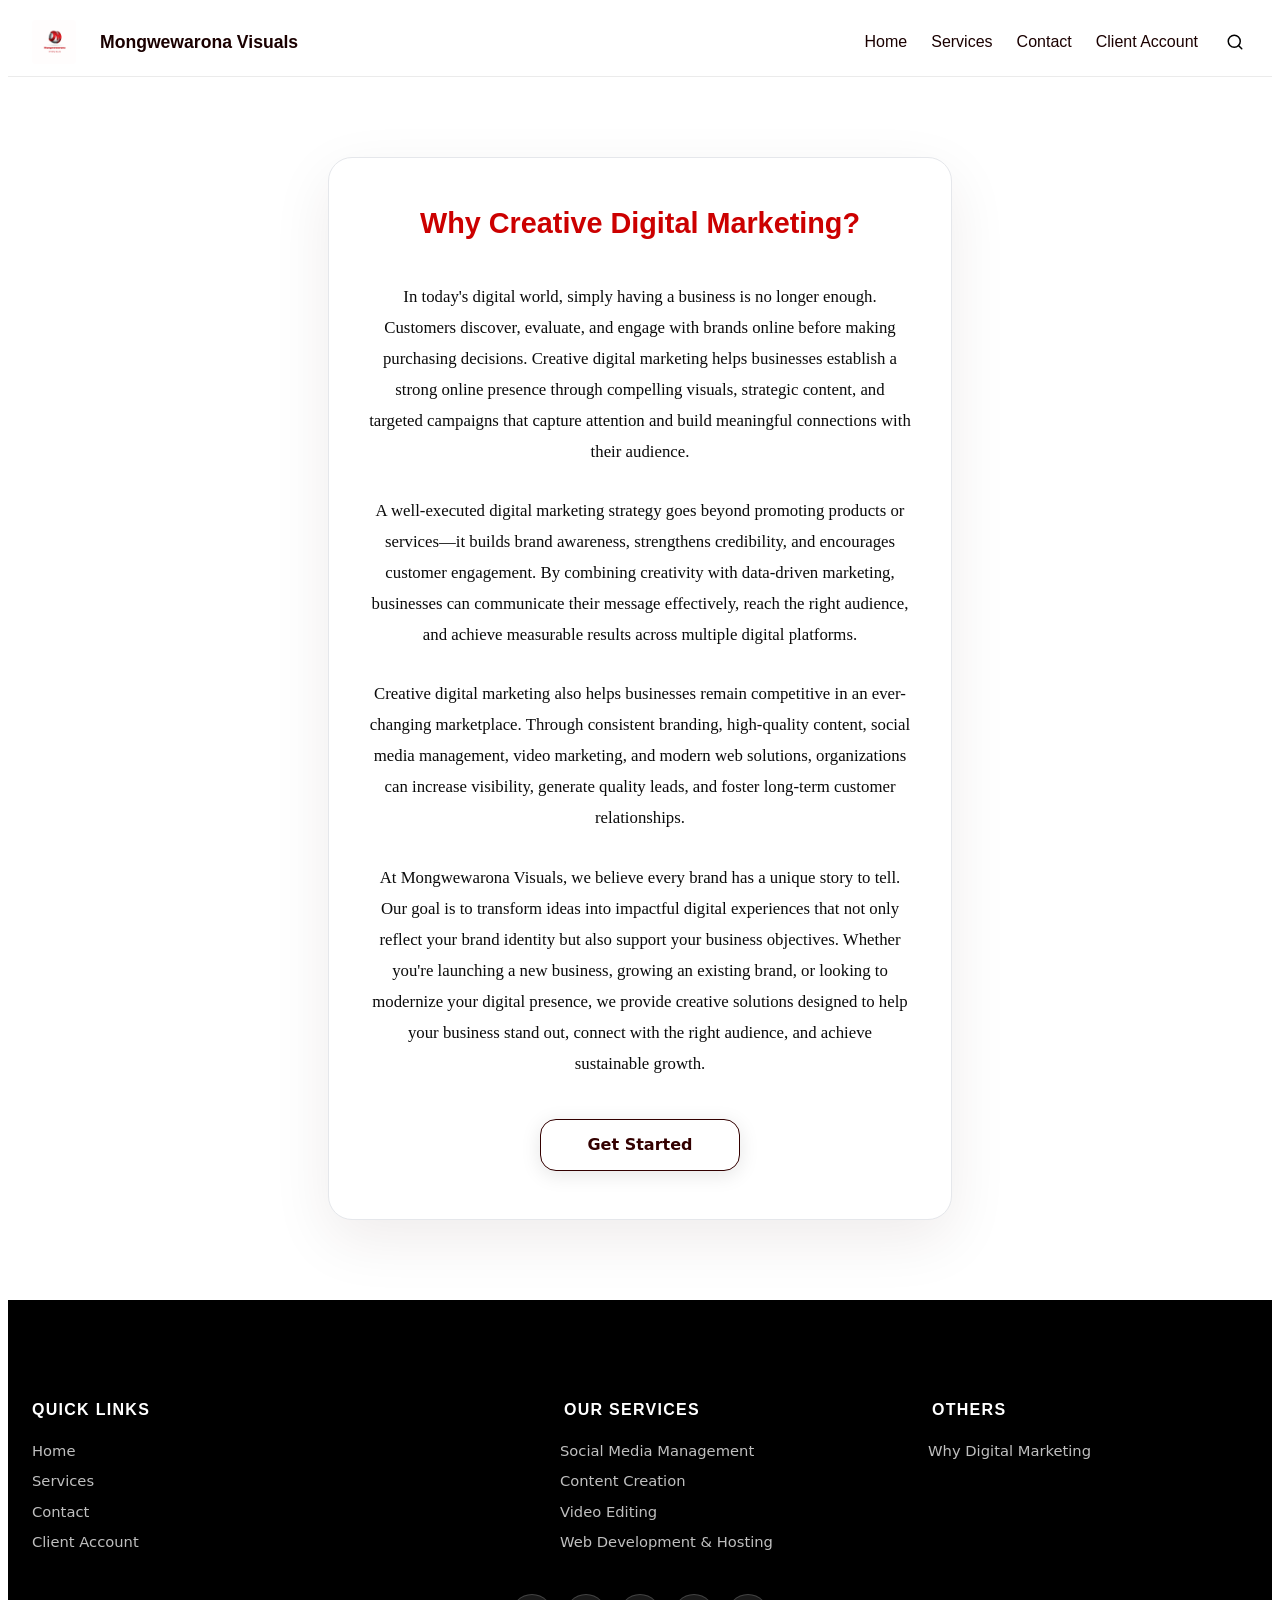
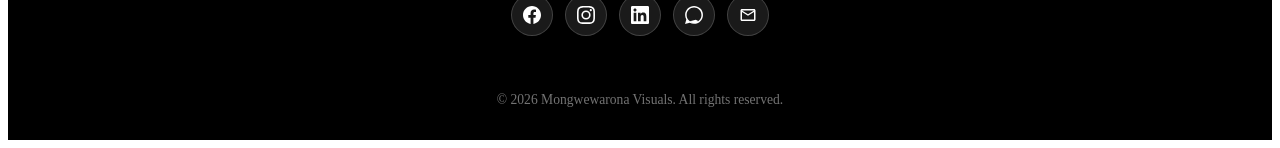
<file: why.html>
<!DOCTYPE html>
<html lang="en">
<head>
    <meta charset="UTF-8">
    <title>Why Digital Marketing - Mongwewarona Visuals</title>
    <meta name="description" content="Discover why digital marketing is essential for Gaborone businesses. Learn how Mongwewarona Visuals can help scale your brand.">
    <meta name="viewport" content="width=device-width, initial-scale=1.0">
    <link rel="preconnect" href="https://fonts.googleapis.com/">
    <link rel="preconnect" href="https://fonts.gstatic.com/" crossorigin="">
    <link href="https://fonts.googleapis.com/css2?family=Quicksand:wght@400;500;600;700&display=swap" rel="stylesheet">
    <link rel="stylesheet" href="./assets/css2">
    <link rel="stylesheet" href="./assets/style_backup.css">
    <link rel="stylesheet" href="./assets/index.css">
    <link rel="stylesheet" href="./assets/fixes.css">
    <link rel="stylesheet" href="./assets/overrides.css">
    <style>
        body {
            background: #ffffff;
        }
        .why-section {
            padding: 5rem 0;
            background: #ffffff;
        }
        .why-container {
            max-width: 42rem;
            margin: 0 auto;
            padding: 0 1.5rem;
        }
        .why-card {
            background: #ffffff;
            border: 1px solid #e5e7eb;
            border-radius: 24px;
            box-shadow: 0 20px 60px rgba(51, 0, 0, 0.08);
            padding: 3rem 2.5rem;
        }
        .why-card__title {
            font-family: Montserrat, sans-serif;
            color: #cc0000;
            font-size: 1.8rem;
            font-weight: 700;
            text-align: center;
            margin: 0 0 2.5rem;
            line-height: 1.2;
        }
        .why-card__body {
            color: #0b0b0b;
            font-size: 1.05rem;
            line-height: 1.85;
            text-align: center;
        }
        .why-card__body p {
            margin: 0 0 1.75rem;
        }
        .why-card__body p:last-of-type {
            margin-bottom: 2.5rem;
        }
        .why-card__cta {
            display: flex;
            justify-content: center;
        }
        .why-card__cta .btn {
            min-width: 200px;
        }
        @media (max-width: 767px) {
            .why-card {
                padding: 2rem 1.5rem;
            }
            .why-card__title {
                font-size: 1.5rem;
            }
        }
    </style>
</head>
<body>
    <div class="home-container1">

        <!-- Navigation -->
        <nav class="navigation-wrapper">
            <div class="navigation-container">
                <a href="index.html#home" class="navigation-logo-link">
                    <img src="./assets/Final stage logo.png" alt="Logo" class="navigation-logo-img">
                    <span class="navigation-brand-name">Mongwewarona Visuals</span>
                </a>
                <ul class="navigation-desktop-menu navigation-links-list">
                    <li><a href="index.html#home" class="navigation-link">Home</a></li>
                    <li><a href="index.html#services" class="navigation-link">Services</a></li>
                    <li><a href="index.html#contact" class="navigation-link">Contact</a></li>
                    <li><a href="client.html" class="navigation-link">Client Account</a></li>
                    <li>
                        <button class="navigation-search-btn" aria-label="Search" id="searchToggle">
                            <svg width="18" height="18" viewBox="0 0 24 24" fill="none" stroke="currentColor" stroke-width="2" stroke-linecap="round" stroke-linejoin="round">
                                <circle cx="11" cy="11" r="8"></circle>
                                <line x1="21" y1="21" x2="16.65" y2="16.65"></line>
                            </svg>
                        </button>
                    </li>
                </ul>
                <div class="navigation-search-panel" id="searchPanel">
                    <input type="text" class="navigation-search-input" id="searchInput" placeholder="Search..." autocomplete="off">
                    <div class="navigation-search-results" id="searchResults"></div>
                </div>
            </div>
        </nav>

        <!-- Why Digital Marketing -->
        <section class="why-section" id="why-choose">
            <div class="why-container">
                <div class="why-card">
                    <h2 class="why-card__title">Why Creative Digital Marketing?</h2>
                    <div class="why-card__body">
                        <p>In today's digital world, simply having a business is no longer enough. Customers discover, evaluate, and engage with brands online before making purchasing decisions. Creative digital marketing helps businesses establish a strong online presence through compelling visuals, strategic content, and targeted campaigns that capture attention and build meaningful connections with their audience.</p>

                        <p>A well-executed digital marketing strategy goes beyond promoting products or services—it builds brand awareness, strengthens credibility, and encourages customer engagement. By combining creativity with data-driven marketing, businesses can communicate their message effectively, reach the right audience, and achieve measurable results across multiple digital platforms.</p>

                        <p>Creative digital marketing also helps businesses remain competitive in an ever-changing marketplace. Through consistent branding, high-quality content, social media management, video marketing, and modern web solutions, organizations can increase visibility, generate quality leads, and foster long-term customer relationships.</p>

                        <p>At Mongwewarona Visuals, we believe every brand has a unique story to tell. Our goal is to transform ideas into impactful digital experiences that not only reflect your brand identity but also support your business objectives. Whether you're launching a new business, growing an existing brand, or looking to modernize your digital presence, we provide creative solutions designed to help your business stand out, connect with the right audience, and achieve sustainable growth.</p>
                    </div>
                    <div class="why-card__cta">
                        <a href="client.html" class="btn btn-accent"><span>Get Started</span></a>
                    </div>
                </div>
            </div>
        </section>

        <!-- Footer -->
        <footer class="footer-wrapper">
            <div class="footer-container">
                <div class="footer-top">
                    <div class="footer-nav-column">
                        <h4 class="footer-column-title">Quick Links</h4>
                        <ul class="footer-list">
                            <li class="footer-list-item"><a href="index.html#home" class="footer-link">Home</a></li>
                            <li class="footer-list-item"><a href="index.html#services" class="footer-link">Services</a></li>
                            <li class="footer-list-item"><a href="index.html#contact" class="footer-link">Contact</a></li>
                            <li class="footer-list-item"><a href="client.html" class="footer-link">Client Account</a></li>
                        </ul>
                    </div>
                    <div class="footer-nav-column">
                        <h4 class="footer-column-title">Our Services</h4>
                        <ul class="footer-list">
                            <li class="footer-list-item"><a href="client.html?service=Social%20Media%20Management" class="footer-link">Social Media Management</a></li>
                            <li class="footer-list-item"><a href="client.html?service=Content%20Creation" class="footer-link">Content Creation</a></li>
                            <li class="footer-list-item"><a href="client.html?service=Video%20Editing" class="footer-link">Video Editing</a></li>
                            <li class="footer-list-item"><a href="client.html?service=Web%20Development" class="footer-link">Web Development &amp; Hosting</a></li>
                        </ul>
                    </div>
                    <div class="footer-nav-column">
                        <h4 class="footer-column-title">Others</h4>
                        <ul class="footer-list">
                            <li class="footer-list-item"><a href="why.html" class="footer-link">Why Digital Marketing</a></li>
                        </ul>
                    </div>
                </div>
                <div class="footer-social-links">
                    <a href="#" class="footer-social-icon" aria-label="Facebook">
                        <svg viewBox="0 0 24 24"><path fill="currentColor" d="M24 12.073c0-6.627-5.373-12-12-12s-12 5.373-12 12c0 5.99 4.388 10.954 10.125 11.854v-8.385H7.078v-3.47h3.047V9.43c0-3.007 1.792-4.669 4.533-4.669 1.312 0 2.686.235 2.686.235v2.953H15.83c-1.491 0-1.956.925-1.956 1.874v2.25h3.328l-.532 3.47h-2.796v8.385C19.612 23.027 24 18.062 24 12.073z"></path></svg>
                    </a>
                    <a href="#" class="footer-social-icon" aria-label="Instagram">
                        <svg viewBox="0 0 24 24"><path fill="currentColor" d="M12 2.163c3.204 0 3.584.012 4.85.07 3.252.148 4.771 1.691 4.919 4.919.058 1.265.069 1.645.069 4.849 0 3.205-.012 3.584-.069 4.849-.149 3.225-1.664 4.771-4.919 4.919-1.266-.058-1.644-.07-4.85-.07-3.204 0-3.584.012-4.849.07-3.26-.149-4.771-1.699-4.919-4.92-.058-1.265-.07-1.644-.07-4.849 0-3.204.013-3.583.07-4.849.149-3.227 1.664-4.771 4.919-4.919 1.266-.057 1.645-.069 4.849-.069zM12 0C8.741 0 8.333.014 7.053.072 2.695.272.273 2.69.073 7.052.014 8.333 0 8.741 0 12c0 3.259.014 3.668.072 4.948.2 4.358 2.618 6.78 6.98 6.98C8.333 23.986 8.741 24 12 24c3.259 0 3.668-.014 4.948-.072 4.354-.2 6.782-2.618 6.979-6.98.059-1.28.073-1.689.073-4.948 0-3.259-.014-3.667-.072-4.947-.196-4.354-2.617-6.78-6.979-6.98C15.668.014 15.259 0 12 0zm0 5.838a6.162 6.162 0 100 12.324 6.162 6.162 0 000-12.324zM12 16a4 4 0 110-8 4 4 0 010 8zm6.406-11.845a1.44 1.44 0 100 2.881 1.44 1.44 0 000-2.881z"></path></svg>
                    </a>
                    <a href="#" class="footer-social-icon" aria-label="LinkedIn">
                        <svg viewBox="0 0 24 24"><path fill="currentColor" d="M20.447 20.452h-3.554v-5.569c0-1.328-.027-3.037-1.852-3.037-1.853 0-2.136 1.445-2.136 2.939v5.667H9.351V9h3.414v1.561h.046c.477-.9 1.637-1.85 3.37-1.85 3.601 0 4.267 2.37 4.267 5.455v6.286zM5.337 7.433c-1.144 0-2.063-.926-2.063-2.065 0-1.138.92-2.063 2.063-2.063 1.14 0 2.064.925 2.064 2.063 0 1.139-.925 2.065-2.064 2.065zm1.782 13.019H3.555V9h3.564v11.452zM22.225 0H1.771C.792 0 0 .774 0 1.729v20.542C0 23.227.792 24 1.771 24h20.451C23.2 24 24 23.227 24 22.271V1.729C24 .774 23.2 0 22.222 0h.003z"></path></svg>
                    </a>
                    <a href="https://wa.me/26774008137" class="footer-social-icon" aria-label="WhatsApp" target="_blank">
                        <svg viewBox="0 0 24 24"><path fill="currentColor" d="M.057 24l1.687-6.163c-1.041-1.804-1.588-3.849-1.587-5.946.003-6.556 5.338-11.891 11.893-11.891 3.181.001 6.167 1.24 8.413 3.488 2.245 2.248 3.481 5.236 3.48 8.414-.003 6.557-5.338 11.892-11.893 11.892-1.99-.001-3.951-.5-5.688-1.448l-6.305 1.654zm6.597-3.807c1.676.995 3.276 1.591 5.392 1.592 5.448 0 9.886-4.434 9.889-9.885.002-5.462-4.434-9.891-9.881-9.891-5.448 0-9.884 4.434-9.884 9.884 0 5.462 4.434 9.89 9.884 9.89 2.056 0 3.98-.566 5.597-1.759l-3.303-1.68z"></path></svg>
                    </a>
                    <a href="mailto:mongwewaronat07@gmail.com" class="footer-social-icon" aria-label="Email">
                        <svg viewBox="0 0 24 24"><path fill="currentColor" d="M20 4H4c-1.1 0-2 .9-2 2v12c0 1.1.9 2 2 2h16c1.1 0 2-.9 2-2V6c0-1.1-.9-2-2-2zm0 14H4V8l8 5 8-5v10zm-8-7L4 6h16l-8 5z"></path></svg>
                    </a>
                </div>
                <div class="footer-bottom">
                    <p class="footer-copyright">&copy; 2026 Mongwewarona Visuals. All rights reserved.</p>
                </div>
            </div>
        </footer>

    </div>
    <script src="./assets/search.js"></script>
</body>
</html>
</file>
<file: assets/style_backup.css>
@charset "utf-8";

:root { --spacing-lg: 1rem; --spacing-md: 0.75rem; --spacing-sm: 0.5rem; --spacing-xl: 1.5rem; --spacing-xs: 0.25rem; --color-scrim: color-mix(in oklab, #330000 65%, transparent); --spacing-2xl: 2rem; --spacing-3xl: 3rem; --spacing-4xl: 4rem; --spacing-6xl: 6rem; --color-accent: #028a99; --color-border: #bfc7cc; --font-size-lg: clamp(1.1rem, 1.25rem, 1.45rem); --font-size-sm: clamp(0.8rem, 0.9rem, 1rem); --font-size-xl: clamp(1.35rem, 1.6rem, 1.9rem); --font-size-xs: clamp(0.65rem, 0.75rem, 0.85rem); --color-neutral: #bfc7cc; --color-outline: #bfc7cc; --color-overlay: color-mix(in oklab, #330000 40%, transparent); --color-primary: #330000; --color-surface: #ffffff; --divider-value: 0px none var(--color-border); --font-size-2xl: clamp(1.6rem, 1.9rem, 2.2rem); --font-size-3xl: clamp(2.2rem, 2.6rem, 3.2rem); --font-size-4xl: clamp(3rem, 3.6rem, 5rem); --font-size-base: clamp(0.95rem, 1rem, 1.05rem); --shadow-level-1: 0 4px 12px rgba(100, 50, 200, 0.15); --shadow-level-2: 0 12px 32px rgba(100, 50, 200, 0.2); --shadow-level-3: 0 24px 60px rgba(100, 50, 200, 0.25); --color-backplate: color-mix(in oklab, #330000 55%, transparent); --color-on-accent: #ffffff; --color-secondary: #d05509; --border-radius-lg: 24px; --border-radius-md: 16px; --border-radius-sm: 8px; --border-radius-xl: 40px; --color-on-primary: #ffffff; --color-on-surface: #0b0b0b; --font-family-body: "Poppins", system-ui, -apple-system, "Segoe UI", Roboto, "Helvetica Neue", Arial, sans-serif; --font-weight-body: 400; --line-height-body: 1.6; --content-max-width: 84rem; --border-radius-card: 24px; --border-radius-full: 9999px; --border-radius-none: 0px; --color-on-secondary: #ffffff; --font-style-heading: normal; --font-weight-medium: 600; --font-family-heading: "Montserrat", sans-serif; --font-weight-heading: 700; --letter-spacing-body: 0.01em; --line-height-heading: 1.18; --dl-layout-size-large: 144px; --dl-layout-size-small: 48px; --dl-layout-space-unit: 16px; --border-radius-control: 8px; --dl-layout-size-medium: 96px; --dl-layout-size-xlarge: 192px; --dl-layout-size-xsmall: 16px; --font-style-subheading: italic; --color-surface-elevated: #f5f5f5; --dl-color-theme-accent1: #FFFFFF; --dl-color-theme-accent2: #F5D1B0; --dl-layout-radius-round: 50%; --dl-layout-size-xxlarge: 288px; --letter-spacing-heading: 0.02em; --text-transform-heading: none; --dl-color-theme-primary1: #BF4408; --dl-color-theme-primary2: #E65103; --dl-layout-size-maxwidth: 1400px; --dl-layout-radius-radius2: 2px; --dl-layout-radius-radius4: 4px; --dl-layout-radius-radius8: 8px; --dl-layout-space-halfunit: 8px; --dl-layout-space-sixunits: 96px; --dl-layout-space-twounits: 32px; --dl-color-theme-secondary1: #FFFFFF; --dl-color-theme-secondary2: #FBF1EB; --dl-layout-space-fiveunits: 80px; --dl-layout-space-fourunits: 64px; --color-on-surface-secondary: #4b5563; --dl-layout-space-threeunits: 48px; --dl-color-theme-neutral-dark: #191818; --dl-layout-radius-cardradius: 8px; --dl-color-theme-neutral-light: #FBFAF9; --dl-layout-radius-imageradius: 8px; --dl-layout-radius-inputradius: 24px; --dl-layout-radius-buttonradius: 24px; --dl-layout-space-oneandhalfunits: 24px; }

.button { color: var(--dl-color-theme-neutral-dark); display: inline-block; padding: 0.5rem 1rem; border-color: var(--dl-color-theme-neutral-dark); border-width: 1px; border-radius: 4px; background-color: var(--dl-color-theme-neutral-light); }

.input { color: var(--dl-color-theme-neutral-dark); cursor: auto; padding: 0.5rem 1rem; border-color: var(--dl-color-theme-neutral-dark); border-width: 1px; border-radius: 4px; background-color: var(--dl-color-theme-neutral-light); }

.textarea { color: var(--dl-color-theme-neutral-dark); cursor: auto; padding: 0.5rem; border-color: var(--dl-color-theme-neutral-dark); border-width: 1px; border-radius: 4px; background-color: var(--dl-color-theme-neutral-light); }

.list { width: 100%; margin: 1em 0px; display: block; padding: 0px 0px 0px 1.5rem; list-style-type: none; list-style-position: outside; }

.list-item { display: list-item; }

.teleport-show { display: flex !important; transform: none !important; }

.thq-input { color: var(--dl-color-theme-neutral-dark); cursor: auto; outline: none; padding: 0.5rem 1rem; align-self: stretch; text-align: center; border-color: var(--dl-color-theme-neutral-dark); border-width: 1px; border-radius: var(--dl-layout-radius-inputradius); background-color: var(--dl-color-theme-neutral-light); }

.thq-input:focus { outline: 1px solid var(--dl-color-theme-primary1); }

.thq-button-filled { gap: var(--dl-layout-space-halfunit); fill: var(--dl-color-theme-secondary1); color: var(--dl-color-theme-secondary1); cursor: pointer; display: flex; transition: 0.3s; align-items: center; font-weight: bold; padding-top: var(--dl-layout-space-halfunit); white-space: nowrap; border-color: var(--dl-color-theme-primary1); border-width: 1px; padding-left: var(--dl-layout-space-oneandhalfunits); border-radius: var(--dl-layout-radius-buttonradius); padding-right: var(--dl-layout-space-oneandhalfunits); padding-bottom: var(--dl-layout-space-halfunit); justify-content: center; background-color: var(--dl-color-theme-primary1); }

.thq-button-filled:hover { fill: var(--dl-color-theme-secondary2); color: var(--dl-color-theme-secondary2); border-color: var(--dl-color-theme-primary2); background-color: var(--dl-color-theme-primary2); }

.thq-button-outline { gap: var(--dl-layout-space-halfunit); fill: var(--dl-color-theme-primary1); color: var(--dl-color-theme-primary1); border-width: 1px; border-style: solid; border-image: initial; cursor: pointer; display: flex; transition: 0.3s; align-items: center; font-weight: bold; padding-top: var(--dl-layout-space-halfunit); white-space: nowrap; border-color: var(--dl-color-theme-primary1); padding-left: var(--dl-layout-space-oneandhalfunits); border-radius: var(--dl-layout-radius-buttonradius); padding-right: var(--dl-layout-space-oneandhalfunits); padding-bottom: var(--dl-layout-space-halfunit); justify-content: center; }

.thq-button-outline:hover { fill: var(--dl-color-theme-secondary2); color: var(--dl-color-theme-secondary2); border-color: var(--dl-color-theme-primary2); background-color: var(--dl-color-theme-primary2); }

.thq-button-flat { gap: var(--dl-layout-space-halfunit); fill: var(--dl-color-theme-primary1); color: var(--dl-color-theme-primary1); cursor: pointer; display: flex; transition: 0.3s; align-items: center; font-weight: bold; padding-top: var(--dl-layout-space-halfunit); white-space: nowrap; border-color: transparent; border-width: 1px; padding-left: var(--dl-layout-space-oneandhalfunits); border-radius: var(--dl-layout-radius-buttonradius); padding-right: var(--dl-layout-space-oneandhalfunits); padding-bottom: var(--dl-layout-space-halfunit); justify-content: center; }

.thq-button-flat:hover { fill: var(--dl-color-theme-secondary1); color: var(--dl-color-theme-secondary1); border-color: var(--dl-color-theme-primary2); background-color: var(--dl-color-theme-primary2); }

.thq-heading-1 { font-size: 48px; font-family: "STIX Two Text"; font-weight: 700; line-height: 1.5; }

.thq-heading-2 { font-size: 35px; font-family: "STIX Two Text"; font-weight: 600; line-height: 1.5; }

.thq-heading-3 { font-size: 26px; font-family: "STIX Two Text"; font-weight: 600; line-height: 1.5; }

.thq-body-large { font-size: 18px; font-family: "Noto Sans"; line-height: 1.5; }

.thq-body-small { font-size: 16px; font-family: "Noto Sans"; line-height: 1.5; }

.thq-team-image-round { width: 80px; height: 80px; object-fit: cover; border-radius: 50%; }

.thq-section-padding { width: 100%; display: flex; padding: var(--dl-layout-space-fiveunits); position: relative; align-items: center; flex-direction: column; }

.thq-section-max-width { width: 100%; max-width: var(--dl-layout-size-maxwidth); }

.thq-img-ratio-1-1 { width: 100%; object-fit: cover; aspect-ratio: 1 / 1; border-radius: var(--dl-layout-radius-imageradius); }

.thq-img-ratio-16-9 { width: 100%; object-fit: cover; aspect-ratio: 16 / 9; border-radius: var(--dl-layout-radius-imageradius); }

.thq-img-ratio-4-3 { width: 100%; object-fit: cover; aspect-ratio: 4 / 3; border-radius: var(--dl-layout-radius-imageradius); }

.thq-img-ratio-4-6 { width: 100%; object-fit: cover; aspect-ratio: 4 / 6; border-radius: var(--dl-layout-radius-imageradius); }

.thq-img-round { width: 100%; border-radius: var(--dl-layout-radius-round); }

.thq-flex-column { gap: var(--dl-layout-space-twounits); display: flex; overflow: hidden; position: relative; align-items: center; flex-direction: column; }

.thq-flex-row { gap: var(--dl-layout-space-twounits); display: flex; overflow: hidden; position: relative; align-items: center; }

.thq-grid-6 { display: grid; gap: var(--dl-layout-space-twounits); grid-template-columns: 1fr 1fr 1fr 1fr 1fr 1fr; }

.thq-grid-5 { display: grid; gap: var(--dl-layout-space-twounits); grid-template-columns: 1fr 1fr 1fr 1fr 1fr; }

.thq-card { gap: var(--dl-layout-space-oneandhalfunits); display: flex; padding: var(--dl-layout-space-twounits); align-items: stretch; border-radius: var(--dl-layout-radius-cardradius); flex-direction: column; }

.thq-box-shadow { box-shadow: 0px 0px 5px -2px var(--dl-color-theme-neutral-dark); }

.thq-grid-3 { display: grid; gap: var(--dl-layout-space-twounits); grid-template-columns: 1fr 1fr 1fr; }

.thq-grid-4 { display: grid; gap: var(--dl-layout-space-twounits); grid-template-columns: 1fr 1fr 1fr 1fr; }

.thq-grid-2 { width: 100%; display: grid; gap: var(--dl-layout-space-twounits); grid-template-columns: 1fr 1fr; }

.thq-checkbox { width: var(--dl-layout-size-xsmall); height: var(--dl-layout-size-xsmall); }

.thq-select { cursor: pointer; appearance: none; padding-top: var(--dl-layout-space-halfunit); padding-left: var(--dl-layout-space-unit); border-radius: var(--dl-layout-radius-inputradius); padding-right: var(--dl-layout-space-twounits); padding-bottom: var(--dl-layout-space-halfunit); background-color: var(--dl-color-theme-neutral-light); background-image: url("data:image/svg+xml;charset=US-ASCII,%3Csvg width%3D%2220%22 height%3D%2220%22 xmlns%3D%22http%3A//www.w3.org/2000/svg%22 viewBox%3D%220 0 20 20%22 fill%3D%22%23000%22%3E%3Cpath d%3D%22M4.293 7.293a1 1 0 011.414 0L10 11.586l4.293-4.293a1 1 0 111.414 1.414l-5 5a1 1 0 01-1.414 0l-5-5a1 1 0 010-1.414z%22/%3E%3C/svg%3E"); background-repeat: no-repeat; background-position: right 8px center; }

.thq-divider-horizontal { width: 100%; height: 1px; background-color: var(--dl-color-theme-neutral-dark); }

.thq-icon-small { width: 24px; height: 24px; }

.thq-button-icon { fill: var(--dl-color-theme-secondary1); padding: 3px; transition: 0.3s; border-radius: var(--dl-layout-radius-round); }

.thq-button-icon:hover { fill: var(--dl-color-theme-secondary2); }

.thq-icon-medium { width: var(--dl-layout-size-small); height: var(--dl-layout-size-small); }

.thq-icon-x-small { width: var(--dl-layout-size-xsmall); height: var(--dl-layout-size-xsmall); }

.thq-link { cursor: pointer; display: inline-block; overflow: hidden; background-image: ; background-repeat: ; background-attachment: ; background-origin: ; background-color: ; transition: background-position 300ms; font-weight: 600; background-clip: text; background-size: 200% 100%; background-position: 100% center; -webkit-text-fill-color: transparent; }

.thq-link:hover { background-position: 0px 100%; }

.thq-grid-auto-300 { display: grid; gap: var(--dl-layout-space-oneandhalfunits); grid-template-columns: repeat(auto-fit, minmax(300px, 1fr)); }

.thq-animated-group-vertical-reverse { gap: var(--dl-layout-space-unit); width: 100%; display: flex; animation: 20s linear 0s infinite reverse none running scroll-y; align-items: flex-start; flex-direction: column; justify-content: space-around; }

.thq-animated-group-horizontal-reverse { gap: var(--dl-layout-space-unit); display: flex; animation: 20s linear 0s infinite reverse none running scroll-x; min-width: 100%; align-items: center; flex-shrink: 0; justify-content: space-around; }

.thq-animated-group-vertical { gap: var(--dl-layout-space-unit); width: 100%; display: flex; animation: 20s linear 0s infinite normal none running scroll-y; align-items: flex-start; flex-direction: column; justify-content: space-around; }

.thq-animated-group-horizontal { gap: var(--dl-layout-space-unit); display: flex; animation: 20s linear 0s infinite normal none running scroll-x; min-width: 100%; align-items: center; flex-shrink: 0; justify-content: space-around; }

.thq-animated-group-container-vertical { gap: var(--dl-layout-space-unit); display: flex; overflow: hidden; flex-direction: column; }

.thq-animated-group-container-horizontal { gap: var(--dl-layout-space-unit); display: flex; overflow: hidden; }

.thq-mask-image-vertical { mask-image: linear-gradient(transparent, black 1%, black 99%, transparent); }

.thq-mask-image-horizontal { mask-image: linear-gradient(to right, transparent, black 1%, black 99%, transparent); }

.thq-img-scale { transition: 0.3s; }

.thq-img-scale:hover { scale: 1.05; }

.thq-animated-card-bg-1 { width: 100%; height: 100%; transition: transform 0.3s; border-radius: var(--dl-layout-radius-cardradius); background-color: var(--dl-color-theme-accent1); }

.thq-animated-card-bg-2 { transition: transform 0.3s; border-radius: var(--dl-layout-radius-cardradius); background-color: var(--dl-color-theme-accent2); }

.thq-button-animated { outline: none; z-index: 1; overflow: hidden; position: relative; border-width: 2px; }

.thq-input::placeholder { text-align: center; vertical-align: middle; }

.thq-animated-group-container-vertical:hover div { animation-play-state: paused; }

.thq-animated-group-container-horizontal:hover div { animation-play-state: paused; }

.thq-animated-card-bg-2:has([data-animated="true"]:hover) { transform: translate3d(0px, 0px, 0px) scale3d(1, 1, 1) rotateX(0deg) rotateY(0deg) rotateZ(3deg) skew(0deg, 0deg); }

.thq-animated-card-bg-1:has([data-animated="true"]:hover) { transform: translate3d(0px, 0px, 0px) scale3d(1, 1, 1) rotateX(0deg) rotateY(0deg) rotateZ(-6deg) skew(0deg, 0deg); }

.thq-button-animated::before { top: 0px; left: -20%; color: var(--dl-color-theme-neutral-light); width: 200%; height: 101%; content: ""; z-index: 1; position: absolute; transform: scaleX(0); transition: transform 0.5s cubic-bezier(0.5, 1.6, 0.4, 0.7); border-radius: var(--dl-layout-radius-buttonradius); background-color: var(--dl-color-theme-neutral-dark); transform-origin: 0px 0px; }

.thq-button-animated:hover::before { color: var(--dl-color-theme-neutral-light); z-index: -1; transform: scaleX(1); }

.btn { gap: var(--spacing-xs); border: 1px solid transparent; cursor: pointer; display: inline-flex; padding: var(--spacing-md) var(--spacing-lg); font-size: var(--font-size-base); box-shadow: var(--shadow-level-1); text-align: center; transition: 0.2s ease-in-out; align-items: center; font-family: var(--font-family-body); font-weight: var(--font-weight-medium); line-height: var(--line-height-body); user-select: none; white-space: nowrap; border-radius: var(--border-radius-control); justify-content: center; text-decoration: none; }

.btn span { color: inherit; }

.btn-primary { color: var(--color-on-primary); border-color: var(--color-primary); background-color: var(--color-primary); }

.btn-secondary { color: var(--color-on-secondary); border-color: var(--color-secondary); background-color: var(--color-secondary); }

.btn-accent { color: rgb(255, 255, 255) !important; border: 1px solid rgba(255, 255, 255, 0.2) !important; background-color: rgb(51, 0, 0) !important; box-shadow: rgba(0, 0, 0, 0.1) 0px 4px 20px !important; border-radius: var(--border-radius-md) !important; }

.btn-accent span { color: rgb(255, 255, 255) !important; font-weight: 700 !important; }

.btn-accent:hover:not(:disabled) { border-color: rgb(51, 0, 0); background-color: rgb(51, 0, 0) !important; }

.btn-outline { color: var(--color-primary); border: 1px solid var(--color-primary); background-color: var(--color-surface); }

.btn-link { color: var(--color-primary); box-shadow: none; border-color: transparent; text-decoration: underline; background-color: transparent; }

.btn-sm { padding: var(--spacing-sm) var(--spacing-md); }

.btn-lg { padding: var(--spacing-lg) var(--spacing-xl); }

.btn-xl { padding: var(--spacing-xl) var(--spacing-2xl); }

.section-title { font-size: var(--font-size-3xl); font-style: var(--font-style-heading); font-family: "Amsterdam Four", cursive; font-weight: 300; line-height: var(--line-height-heading); letter-spacing: var(--letter-spacing-heading); text-transform: var(--text-transform-heading); color: rgb(1, 52, 68); }

.amsterdam-font { font-family: "Amsterdam Four", cursive; font-size: 2.5rem; }

.section-content { font-size: var(--font-size-base); font-family: var(--font-family-body); font-weight: var(--font-weight-body); line-height: var(--line-height-body); letter-spacing: var(--letter-spacing-body); }

.hero-title { font-family: Montserrat, sans-serif; font-size: clamp(2.5rem, 6vw, 4.5rem); font-weight: 800; line-height: 1.1; letter-spacing: 0.02em; text-transform: none; color: rgb(255, 255, 255); margin-bottom: var(--spacing-lg); }

.hero-subtitle { opacity: 1; font-size: clamp(1rem, 2vw, 1.5rem); font-family: Montserrat, sans-serif; font-weight: 400; line-height: 1.6; color: rgb(255, 255, 255); margin-bottom: var(--spacing-2xl); }

.hero-subtitle--services { display: block; margin-top: 2.5rem; overflow: hidden; text-overflow: ellipsis; white-space: nowrap !important; font-size: clamp(0.75rem, 1.2vw, 1rem) !important; font-weight: 700 !important; font-style: normal !important; }

.btn:focus-visible { outline: 2px solid var(--color-outline); outline-offset: 2px; }

.btn:disabled { cursor: not-allowed; opacity: 0.6; pointer-events: none; }

.btn-primary:hover:not(:disabled) { border-color: color-mix(in oklab, var(--color-primary) 90%, var(--color-surface)); background-color: color-mix(in oklab, var(--color-primary) 90%, var(--color-surface)); }

.btn-secondary:hover:not(:disabled) { border-color: color-mix(in oklab, var(--color-secondary) 90%, var(--color-surface)); background-color: color-mix(in oklab, var(--color-secondary) 90%, var(--color-surface)); }

.btn-accent:hover:not(:disabled) { border-color: rgb(51, 0, 0); background-color: rgb(51, 51, 51); }

.btn-outline:hover:not(:disabled) { color: var(--color-on-primary); border-color: var(--color-primary); background-color: var(--color-primary); }

.btn-link:hover:not(:disabled) { color: color-mix(in oklab, var(--color-primary) 80%, black); text-decoration: underline; }

.home-container1, .navigation-outer, .navigation-container1 { background: transparent !important; }

.navigation-wrapper { top: 0px; width: 100%; z-index: 9999; position: sticky; background: rgba(255, 255, 255, 0.95); transition: 0.3s; border-bottom: 1px solid color-mix(in srgb, var(--color-border) 30%, transparent); backdrop-filter: blur(10px); }

.navigation-container { margin: 0px auto; display: flex; padding: var(--spacing-md) var(--spacing-xl); max-width: var(--content-max-width); align-items: center; justify-content: space-between; position: relative; }

.navigation-mobile-overlay { inset: 0px; display: none; z-index: 1100; position: fixed; transform: translateX(100%); background: var(--color-surface); min-height: 100vh; overflow-y: auto; transition: transform 0.4s cubic-bezier(0.16, 1, 0.3, 1); flex-direction: column; }

.navigation-logo-link { gap: var(--spacing-sm); color: var(--color-on-surface); display: flex; z-index: 1001; align-items: center; text-decoration: none; }

.navigation-desktop-menu { gap: var(--spacing-2xl); display: flex; align-items: center; }

.navigation-mobile-toggle { color: var(--color-on-surface); border-width: medium; border-style: none; border-color: currentcolor; border-image: initial; cursor: pointer; display: none; padding: var(--spacing-xs); background: transparent; transition: background 0.2s; border-radius: var(--border-radius-sm); }

.navigation-mobile-header { top: 0px; display: flex; padding: var(--spacing-md) var(--spacing-xl); z-index: 1110; position: sticky; background: var(--color-surface); align-items: center; border-bottom: 1px solid color-mix(in srgb, var(--color-border) 10%, transparent); justify-content: space-between; }

.navigation-mobile-content { gap: var(--spacing-4xl); flex: 1 1 0%; display: flex; padding: var(--spacing-3xl) var(--spacing-xl); flex-direction: column; }

.navigation-logo-icon { color: var(--color-primary); display: flex; padding: var(--spacing-xs); background: color-mix(in srgb, var(--color-primary) 10%, transparent); align-items: center; border-radius: var(--border-radius-sm); justify-content: center; overflow: hidden; }

.navigation-logo-img { width: 28px; height: 28px; object-fit: contain; border-radius: 4px; }

.navigation-brand-name { color: rgb(0, 0, 0); font-size: var(--font-size-base); font-family: var(--font-family-heading); font-weight: var(--font-weight-heading); white-space: nowrap; letter-spacing: -0.02em; padding-left: var(--spacing-lg); }

.navigation-links-list { gap: var(--spacing-xl); margin: 0px; display: flex; padding: 0px; list-style: none; }

.navigation-mobile-close { color: var(--color-on-surface); border-width: medium; border-style: none; border-color: currentcolor; border-image: initial; cursor: pointer; padding: var(--spacing-xs); background: transparent; }

.navigation-mobile-links { gap: var(--spacing-xl); margin: 0px; display: flex; padding: 0px; list-style: none; flex-direction: column; }

.navigation-mobile-footer { gap: var(--spacing-xl); display: flex; margin-top: auto; flex-direction: column; padding-bottom: var(--spacing-4xl); }

.navigation-brand-accent { color: var(--color-primary); }

.navigation-contact-info { gap: var(--spacing-xs); display: flex; flex-direction: column; }

.navigation-link { color: rgb(0, 0, 0); position: relative; font-size: var(--font-size-base); font-family: var(--font-family-heading); font-weight: 400; white-space: nowrap; text-decoration: none; transition: color 0.2s; }

.navigation-mobile-link { color: rgb(0, 0, 0); font-size: var(--font-size-2xl); transition: color 0.2s; font-family: var(--font-family-heading); font-weight: 400; text-decoration: none; }

.navigation-search-btn { display: flex; align-items: center; justify-content: center; color: rgb(0, 0, 0); background: none; border-width: medium; border-style: none; border-color: currentcolor; border-image: initial; cursor: pointer; padding: var(--spacing-xs); transition: color 0.2s; }

.navigation-search-btn:hover { color: rgb(204, 0, 0); }

.navigation-search-panel { position: absolute; top: 100%; right: 0px; display: none; z-index: 1002; min-width: 280px; margin-top: var(--spacing-sm); }

.navigation-search-panel.active { display: block; }

.navigation-search-input { width: 100%; padding: var(--spacing-md) var(--spacing-lg); font-size: var(--font-size-base); font-family: var(--font-family-body); border: 1px solid rgb(204, 0, 0); border-radius: var(--border-radius-md); outline: none; box-shadow: var(--shadow-level-1); background: rgb(255, 255, 255); color: rgb(0, 0, 0); }

.navigation-search-results { background: rgb(255, 255, 255); border: 1px solid rgb(224, 224, 224); border-radius: var(--border-radius-md); margin-top: var(--spacing-xs); max-height: 300px; overflow-y: auto; box-shadow: var(--shadow-level-2); }

.search-result-item { padding: var(--spacing-md) var(--spacing-lg); cursor: pointer; font-family: var(--font-family-body); font-size: var(--font-size-sm); color: rgb(0, 0, 0); border-bottom: 1px solid rgb(240, 240, 240); transition: background 0.2s; }

.search-result-item:hover { background: rgb(245, 245, 245); }

.search-result-item:last-child { border-bottom-width: medium; border-bottom-style: none; border-bottom-color: currentcolor; }

.search-result-title { font-weight: 600; color: rgb(204, 0, 0); margin-bottom: 2px; }

.search-result-snippet { color: rgb(102, 102, 102); font-size: var(--font-size-xs); overflow: hidden; text-overflow: ellipsis; white-space: nowrap; }

.search-no-results { padding: var(--spacing-md) var(--spacing-lg); color: rgb(153, 153, 153); font-style: italic; font-size: var(--font-size-sm); }

.navigation-link::after { left: 0px; width: 0px; bottom: -4px; height: 2px; content: ""; position: absolute; background: var(--color-primary); transition: width 0.3s; }

.navigation-link:hover::after { width: 100%; }

.navigation-mobile-toggle:hover { background: color-mix(in srgb, var(--color-on-surface) 5%, transparent); }

.navigation-mobile-overlay.is-active { display: flex; transform: translateX(0px); }

.navigation-mobile-link:hover { color: var(--color-primary); }

.navigation-contact-info .section-content { color: var(--color-on-surface-secondary); font-size: var(--font-size-sm); }

.footer-wrapper { color: var(--color-surface); width: 100%; overflow: hidden; position: relative; padding-top: var(--spacing-4xl); background-color: rgb(51, 0, 0); }

.footer-background { top: 0px; left: 0px; width: 100%; height: 100%; z-index: 1; position: absolute; background: rgb(51, 0, 0); }

.footer-container { margin: 0px auto; padding: 0 var(--spacing-xl) var(--spacing-2xl); z-index: 3; position: relative; max-width: var(--content-max-width); }

.footer-bg-image { display: none; }

.footer-overlay { top: 0px; left: 0px; width: 100%; height: 100%; z-index: 2; position: absolute; background: transparent; }

.footer-top { gap: var(--spacing-3xl); display: grid; padding-bottom: var(--spacing-4xl); align-content: start; align-items: start; grid-template-columns: 1.5fr 1fr 1fr 1fr; }

.footer-list { gap: 6px; margin: 0px; display: flex; padding: 0px; list-style: none; flex-flow: column wrap; max-height: 130px; width: 100%; align-items: flex-start; }

.footer-list-item { width: 50%; box-sizing: border-box; text-align: left; }

.footer-nav-column:last-child { text-align: right; }

.footer-nav-column:last-child .footer-contact-info { align-items: flex-end; }

.footer-bottom { gap: var(--spacing-xl); display: flex; flex-wrap: wrap; align-items: center; padding-top: var(--spacing-2xl); justify-content: space-between; }

.footer-brand-column { gap: var(--spacing-xl); display: flex; flex-direction: column; }

.footer-legal { gap: var(--spacing-2xl); display: flex; align-items: center; }

.footer-tagline { color: color-mix(in srgb, var(--color-surface) 40%, transparent); font-size: var(--font-size-sm); font-style: italic; }

.footer-brand-description { color: color-mix(in srgb, var(--color-surface) 80%, transparent); max-width: 400px; }

.footer-social-links { gap: var(--spacing-md); display: flex; justify-content: center; }

.footer-column-title { color: rgb(255, 255, 255); position: relative; font-size: var(--font-size-lg); font-style: normal; margin-bottom: var(--spacing-md); padding-bottom: var(--spacing-xs); }

.footer-nav-column:nth-child(2) .footer-column-title { font-size: var(--font-size-lg); }

.footer-list { gap: 6px; margin: 0px; display: flex; padding: 0px; list-style: none; flex-direction: column; width: 100%; }

.footer-list-item { width: 100%; box-sizing: border-box; }

.footer-contact-info { gap: var(--spacing-lg); display: flex; margin-bottom: var(--spacing-2xl); flex-direction: column; }

.footer-newsletter { gap: var(--spacing-md); display: flex; flex-direction: column; }

.footer-copyright { color: rgb(255, 255, 255); font-size: var(--font-size-sm); opacity: 0.9; margin-top: var(--spacing-2xl); }

.footer-legal-links { gap: var(--spacing-lg); display: flex; margin-top: var(--spacing-lg); }

.footer-brand-name { color: var(--color-primary); font-size: var(--font-size-2xl); font-family: var(--font-family-heading); font-weight: var(--font-weight-heading); letter-spacing: var(--letter-spacing-heading); text-transform: uppercase; }

.footer-social-icon { color: var(--color-surface); width: 40px; border: 1px solid color-mix(in srgb, var(--color-surface) 20%, transparent); height: 40px; display: flex; background: color-mix(in srgb, var(--color-surface) 10%, transparent); transition: 0.3s; align-items: center; border-radius: var(--border-radius-full); justify-content: center; }

.footer-contact-item { gap: var(--spacing-md); display: flex; align-items: center; }

.footer-newsletter-label { color: color-mix(in srgb, var(--color-surface) 60%, transparent); font-size: var(--font-size-xs); letter-spacing: 0.1em; text-transform: uppercase; }

.footer-form { gap: 0px; border: 1px solid color-mix(in srgb, var(--color-surface) 20%, transparent); display: flex; overflow: hidden; background: color-mix(in srgb, var(--color-surface) 5%, transparent); border-radius: var(--border-radius-sm); }

.footer-legal-link { color: rgb(255, 255, 255); font-size: var(--font-size-sm); opacity: 0.8; transition: color 0.2s; text-decoration: none; }

.footer-link { color: rgb(255, 255, 255); font-size: 0.85rem; transition: 0.2s; font-family: var(--font-family-body); text-decoration: none; }

.footer-icon-wrapper { color: rgb(255, 255, 255); flex-shrink: 0; display: flex; align-items: center; justify-content: center; width: 24px; height: 24px; }

.footer-icon-wrapper svg { width: 20px; height: 20px; }

.footer-contact-link { color: rgb(255, 255, 255); font-size: var(--font-size-sm); opacity: 0.9; transition: color 0.2s; text-decoration: none; }

.footer-contact-text { color: color-mix(in srgb, var(--color-surface) 80%, transparent); font-size: var(--font-size-sm); transition: color 0.2s; text-decoration: none; }

.footer-input { flex: 1 1 0%; color: var(--color-surface); border-width: medium; border-style: none; border-color: currentcolor; border-image: initial; padding: var(--spacing-md); font-size: var(--font-size-sm); background: transparent; font-family: var(--font-family-body); }

.footer-submit-btn { color: var(--color-on-primary); border-width: medium; border-style: none; border-color: currentcolor; border-image: initial; cursor: pointer; padding: 0 var(--spacing-lg); background: var(--color-primary); transition: background 0.2s; }

.footer-social-icon:hover { transform: translateY(-4px); background: var(--color-primary); border-color: var(--color-primary); }

.footer-social-icon svg { width: 20px; height: 20px; }

.footer-column-title::after { left: 0px; width: 40px; bottom: 0px; height: 2px; content: ""; position: absolute; background-color: var(--color-primary); }

.footer-link:hover { color: var(--color-primary); padding-left: var(--spacing-xs); }

.footer-icon-wrapper svg { width: 20px; height: 20px; }

.footer-contact-link:hover { color: var(--color-surface); }

.footer-input:focus { outline: none; }

.footer-submit-btn:hover { background: color-mix(in oklab, var(--color-primary) 80%, white); }

.footer-legal-link:hover { color: var(--color-surface); }

.hero-intro { display: flex; padding: var(--spacing-4xl) calc(var(--spacing-4xl) * 2); overflow: visible; position: relative; min-height: 100vh; text-align: left; align-items: center; justify-content: flex-start; z-index: 0; }

.hero-intro__video-wrapper { top: 0px; left: 0px; width: 100%; height: 100%; z-index: 1; position: absolute; }

.hero-intro__content { color: var(--color-surface); z-index: 3; position: relative; max-width: 40rem; margin-left: 0px; margin-right: auto; margin-top: 0px; margin-bottom: var(--spacing-6xl); text-align: left; }

.hero-intro__video { width: 100%; height: 100%; object-fit: cover; object-position: center 30%; }

.hero-intro__overlay { top: 0px; left: 0px; width: 100%; height: 100%; z-index: 2; position: absolute; background: rgba(0, 0, 0, 0.6); }

.hero-intro__title { animation: 0.8s ease-out 0s 1 normal none running fadeInDown; margin-bottom: var(--spacing-xl); color: rgb(255, 255, 255); }

.hero-intro__subtitle { animation: 0.8s ease-out 0.2s 1 normal backwards running fadeInUp; margin-bottom: var(--spacing-3xl); color: rgb(255, 255, 255); font-style: normal; }

.hero-intro__actions { gap: var(--spacing-md); display: flex; animation: 0.8s ease-out 0.4s 1 normal backwards running fadeInUp; justify-content: flex-start; margin-top: var(--spacing-xl); }

.hero-intro__btn-outline { color: var(--color-surface); border-color: var(--color-surface); background: rgba(255, 255, 255, 0.12); backdrop-filter: blur(4px); }

.hero-intro__dots { position: absolute; right: var(--spacing-2xl); top: 50%; transform: translateY(-50%); display: flex; flex-direction: column; gap: var(--spacing-md); z-index: 4; }

.hero-social-icons { position: absolute; bottom: var(--spacing-2xl); left: 50%; transform: translateX(-50%); display: flex; gap: var(--spacing-lg); z-index: 5; }

.hero-social-icon { width: 44px; height: 44px; display: flex; align-items: center; justify-content: center; color: rgb(255, 255, 255); background: rgba(255, 255, 255, 0.15); border: 1px solid rgba(255, 255, 255, 0.3); border-radius: 50%; text-decoration: none; transition: 0.3s; backdrop-filter: blur(4px); }

.hero-social-icon:hover { background: rgba(255, 255, 255, 0.3); color: rgb(255, 255, 255); }

.hero-social-icon svg { width: 20px; height: 20px; }

.hero-dot { width: 12px; height: 12px; border-radius: 50%; background: rgba(255, 255, 255, 0.4); cursor: pointer; transition: 0.3s; }

.hero-dot.active { background: rgb(255, 255, 255); transform: scale(1.2); }

.service-highlights { padding: var(--spacing-4xl) 0; background: rgb(51, 0, 0); }

.service-highlights .section-title { font-family: Montserrat, sans-serif; color: rgb(255, 255, 255); font-size: var(--font-size-3xl); }

.service-highlights__container { margin: 0px auto; padding: 0 var(--spacing-xl); max-width: var(--content-max-width); }

.service-highlights__header { max-width: 40rem; text-align: center; margin-left: auto; margin-right: auto; margin-bottom: var(--spacing-4xl); }

.service-highlights__grid { gap: var(--spacing-3xl); display: grid; grid-template-columns: repeat(4, 1fr); }

.service-highlights__item { border: 1px solid transparent; padding: 0px; transition: transform 0.3s, box-shadow 0.3s; border-radius: var(--border-radius-card); text-align: center; display: flex; flex-direction: column; overflow: hidden; aspect-ratio: 4 / 3; position: relative; }

.service-highlights__item::before { content: ""; position: absolute; inset: 0px; background-size: cover; background-position: center center; z-index: 1; }

.service-card--social::before { background-image: url("./New Social media Management.jpg"); }

.service-highlights__item:nth-child(2)::before { background-image: url("./Content creator.jpg"); }

.service-highlights__item:nth-child(3)::before { background-image: url("./Video Editing.jpg"); }

.service-highlights__item:nth-child(4)::before { background-image: url("./Web Design.jpg"); }

.service-highlights__item::after { content: ""; position: absolute; inset: 0px; background: rgba(1, 58, 68, 0.1); z-index: 2; }

.service-numbering__number { position: absolute; top: 0.75rem; right: 0.75rem; left: auto; transform: none; z-index: 2; font-size: var(--font-size-4xl); font-family: var(--font-family-heading); font-weight: var(--font-weight-heading); color: rgb(255, 255, 255); line-height: 1; }

.service-highlights__label { position: relative; background: rgba(1, 58, 68, 0.9); color: rgb(255, 255, 255); font-size: var(--font-size-lg); font-weight: 500; font-family: Montserrat, sans-serif; padding: 0.875rem 1.25rem; border-radius: 0px; margin: auto 0px 0px; text-align: center; white-space: normal; z-index: 3; }

.service-highlights__item .section-subtitle { background: rgba(1, 58, 68, 0.85); width: max-content; max-width: 85%; padding: 0.75rem 1.5rem; border-radius: 8px; margin: auto auto 0.75rem; z-index: 2; position: relative; }

.featured-work { color: var(--color-surface); padding: var(--spacing-4xl) 0; background: rgb(51, 0, 0); }

.featured-work__header { padding: 0 var(--spacing-xl); text-align: center; margin-bottom: var(--spacing-4xl); }

.featured-work__grid { display: grid; grid-template-columns: repeat(3, 1fr); }

.featured-work__card { cursor: pointer; overflow: hidden; position: relative; aspect-ratio: 4 / 3; }

.featured-work__img { width: 100%; height: 100%; object-fit: cover; transition: transform 0.6s; }

.featured-work__overlay { top: 0px; left: 0px; width: 100%; height: 100%; display: flex; opacity: 0; padding: var(--spacing-2xl); position: absolute; background: var(--color-scrim); transition: opacity 0.4s; flex-direction: column; justify-content: flex-end; }

.featured-work__tag { color: var(--color-accent); font-size: var(--font-size-xs); margin-bottom: var(--spacing-sm); letter-spacing: 0.1em; text-transform: uppercase; }

.featured-work__card-title { font-size: var(--font-size-xl); font-family: var(--font-family-heading); font-weight: var(--font-weight-heading); }

.video-spotlight { height: 80vh; display: flex; padding: var(--spacing-4xl) var(--spacing-xl); overflow: hidden; position: relative; text-align: center; align-items: center; justify-content: center; }

.video-spotlight__wrapper { top: 0px; left: 0px; width: 100%; height: 100%; z-index: 1; position: absolute; }

.video-spotlight__content { color: var(--color-surface); z-index: 3; position: relative; max-width: 45rem; }

.video-spotlight__video { width: 100%; height: 100%; object-fit: contain; }

.video-spotlight__scrim { top: 0px; left: 0px; width: 100%; height: 100%; z-index: 2; position: absolute; background: transparent; }

.video-spotlight__title { margin-bottom: var(--spacing-lg); }

.video-spotlight__subtitle { margin-bottom: var(--spacing-2xl); }

.how-we-work { padding: var(--spacing-4xl) var(--spacing-xl); background: rgb(51, 0, 0); }

.how-we-work__header { text-align: center; margin-bottom: var(--spacing-4xl); color: rgb(255, 255, 255); }

.how-we-work__steps { gap: var(--spacing-xl); margin: 0px auto; display: flex; max-width: var(--content-max-width); }

.how-we-work__step { flex: 1 1 0%; padding: var(--spacing-2xl); position: relative; background: rgb(51, 0, 0); border: 1px solid rgba(255, 255, 255, 0.1); box-shadow: rgba(0, 0, 0, 0.1) 0px 4px 20px; border-radius: var(--border-radius-md); color: rgb(255, 255, 255); }

.how-we-work__step .section-subtitle { color: rgb(255, 255, 255); }

.how-we-work__number { top: var(--spacing-sm); color: rgba(255, 255, 255, 0.3); right: var(--spacing-md); position: absolute; font-size: var(--font-size-4xl); font-family: var(--font-family-heading); line-height: 1; }

.how-we-work__number span { color: rgb(255, 255, 255); }

.testimonials { padding: var(--spacing-4xl) var(--spacing-xl); background: var(--color-surface); }

.testimonials__header { text-align: center; margin-bottom: var(--spacing-4xl); }

.testimonials__header .section-title { font-size: var(--font-size-2xl); }

.testimonials__header .section-content { text-transform: uppercase; letter-spacing: 0.1em; }

.testimonials__grid { gap: var(--spacing-xl); margin: 0px auto; display: flex; max-width: var(--content-max-width); justify-content: center; align-items: flex-end; padding: var(--spacing-4xl) var(--spacing-2xl); flex-wrap: wrap; }

.pullup-banner { background: rgb(255, 255, 255); border-radius: 0px; overflow: visible; min-height: 320px; width: 220px; display: flex; flex-direction: column; position: relative; box-shadow: rgba(0, 0, 0, 0.15) 0px 8px 30px; }

.pullup-banner:nth-child(2) { min-height: 200px; }

.pullup-banner:nth-child(3) { min-height: 280px; }

.pullup-banner:nth-child(4) { min-height: 240px; }

.pullup-banner__graphic { flex: 1 1 0%; background: rgb(51, 0, 0); padding: var(--spacing-2xl); display: flex; flex-direction: column; justify-content: center; position: relative; overflow: hidden; }

.pullup-banner__graphic::before { content: ""; position: absolute; top: 0px; left: -20%; right: -20%; height: 100%; background: linear-gradient(90deg, rgb(51, 0, 0) 0%, rgb(2, 138, 153) 50%, rgb(51, 0, 0) 100%); opacity: 0.8; }

.pullup-banner__graphic::after { content: ""; position: absolute; top: 0px; left: 0px; right: 0px; height: 20px; background: linear-gradient(rgba(0, 0, 0, 0.3), transparent); }

.pullup-banner__stand { height: 50px; background: linear-gradient(rgb(68, 68, 68), rgb(51, 0, 0)); display: flex; align-items: flex-start; justify-content: center; position: relative; }

.pullup-banner__connector { position: absolute; top: -5px; left: 50%; transform: translateX(-50%); width: 30px; height: 15px; background: rgb(51, 51, 51); border-radius: 0px 0px 3px 3px; }

.pullup-banner__stand::before { content: ""; position: absolute; bottom: 0px; left: 50%; transform: translateX(-50%); width: 180px; height: 35px; background: linear-gradient(rgb(85, 85, 85), rgb(51, 51, 51)); clip-path: polygon(8% 0%, 92% 0%, 100% 100%, 0% 100%); border-top: 2px solid rgb(119, 119, 119); }

.pullup-banner__stand::after { content: ""; position: absolute; bottom: -8px; left: 50%; transform: translateX(-50%); width: 200px; height: 12px; background: rgb(51, 0, 0); border-radius: 3px; box-shadow: rgba(0, 0, 0, 0.4) 0px 6px 15px; }

.pullup-banner__stand::before { content: ""; width: 140px; height: 35px; background: linear-gradient(rgb(85, 85, 85), rgb(51, 51, 51)); clip-path: polygon(10% 0%, 90% 0%, 100% 100%, 0% 100%); border-top: 3px solid rgb(102, 102, 102); }

.pullup-banner__stand::after { content: ""; position: absolute; bottom: -5px; left: 50%; transform: translateX(-50%); width: 160px; height: 10px; background: rgb(51, 0, 0); border-radius: 2px; box-shadow: rgba(0, 0, 0, 0.5) 0px 4px 10px; }

.pullup-banner__graphic { flex: 1 1 0%; background: rgb(51, 0, 0); padding: var(--spacing-2xl); display: flex; flex-direction: column; justify-content: center; }

.pullup-banner__stand { height: 30px; background: rgb(51, 0, 0); display: flex; align-items: center; justify-content: center; }

.pullup-banner__stand::before { content: ""; width: 120px; height: 8px; background: rgb(51, 51, 51); border-radius: 4px; }

.pullup-banner__content { color: rgb(255, 255, 255); display: flex; flex-direction: column; flex-grow: 1; }

.pullup-banner__content .section-subtitle { color: rgb(255, 255, 255); margin-bottom: var(--spacing-md); }

.pullup-banner__content .section-content { color: rgba(255, 255, 255, 0.9); }

.testimonials__card { gap: var(--spacing-lg); border: 1px solid var(--color-border); display: flex; padding: var(--spacing-2xl); border-radius: var(--border-radius-card); flex-direction: column; }

.testimonials__quote-icon { color: var(--color-primary); }

.testimonials__author { display: flex; margin-top: auto; flex-direction: column; }

.testimonials__name { color: var(--color-on-surface); font-weight: var(--font-weight-medium); }

.testimonials__role { color: var(--color-on-surface-secondary); font-size: var(--font-size-sm); }

.get-started { padding: var(--spacing-4xl) var(--spacing-xl); background: rgb(255, 255, 255); }

#portal .get-started__card { background: transparent; box-shadow: none; }

#portal .client-portal__title { text-align: center; color: rgb(204, 0, 0); font-family: Montserrat, sans-serif; font-weight: 700; font-size: var(--font-size-3xl); margin: 0 0 var(--spacing-lg); }

.client-portal__header { max-width: 40rem; text-align: center; margin-left: auto; margin-right: auto; margin-bottom: var(--spacing-4xl); }

.client-portal__heading { font-family: Montserrat, sans-serif; color: rgb(204, 0, 0); font-size: var(--font-size-3xl); font-weight: 400; margin: 0px; }

.client-portal__container { margin: 0px auto; padding: 0 var(--spacing-xl); max-width: var(--content-max-width); }

.client-portal__main { display: flex; flex-direction: column; gap: var(--spacing-4xl); align-items: flex-end; justify-content: center; padding-right: 8%; }

.client-portal__images { display: flex; gap: 12rem; justify-content: flex-end; align-items: center; flex-shrink: 0; padding-right: 5%; }

.client-portal__text { display: flex; flex-direction: column; gap: var(--spacing-lg); align-items: flex-start; text-align: left; max-width: 600px; }

.client-portal__heading { font-family: var(--font-family-body); font-size: var(--font-size-base); font-weight: 400; color: rgb(51, 0, 0); margin: 0px; line-height: 1.3; }

.client-portal__features { list-style: none; padding: 0px; margin: 0px; display: flex; flex-direction: column; gap: var(--spacing-md); }

.client-portal__features-wrap { display: flex; gap: var(--spacing-4xl); }

.client-portal__features li { position: relative; padding-left: 1.5rem; font-family: var(--font-family-body); font-size: var(--font-size-base); color: rgb(51, 0, 0); line-height: 1.6; }

.client-portal__features li::before { content: "•"; position: absolute; left: 0px; color: rgb(204, 0, 0); font-weight: 700; }

.client-portal__images { display: flex; gap: var(--spacing-4xl); justify-content: flex-end; align-items: center; flex-shrink: 0; padding-right: 5%; }

.client-portal__image-row { display: flex; align-items: flex-start; gap: var(--spacing-lg); }

.client-portal__img-with-caption { display: flex; flex-direction: column; align-items: center; }

.portal-numbering__number { font-size: var(--font-size-4xl); font-family: var(--font-family-heading); font-weight: var(--font-weight-heading); color: rgb(153, 153, 153); line-height: 1; }

.client-portal__img { max-width: 320px; width: 100%; border-radius: var(--border-radius-md); box-shadow: rgba(0, 0, 0, 0.1) 0px 4px 20px; }

.client-portal__caption { font-family: var(--font-family-body); font-weight: 400; color: rgb(0, 0, 0); font-size: var(--font-size-base); text-align: center; margin: var(--spacing-md) 0 0; }

.portal-numbering__number { font-size: var(--font-size-4xl); font-family: var(--font-family-heading); font-weight: var(--font-weight-heading); color: rgb(153, 153, 153); line-height: 1; }

.client-portal__img { height: 320px; max-width: 320px; width: 100%; border-radius: var(--border-radius-md); box-shadow: rgba(0, 0, 0, 0.1) 0px 4px 20px; object-fit: contain; }

.client-portal__caption { font-family: var(--font-family-body); font-weight: 400; color: rgb(0, 0, 0); font-size: var(--font-size-base); text-align: center; margin: 0px; }

.client-portal__cta { text-align: center; color: rgb(0, 0, 0); font-family: var(--font-family-heading); font-weight: 600; font-size: var(--font-size-lg); margin: var(--spacing-lg) 0 0; }

.get-started__card { color: var(--color-surface); display: flex; overflow: hidden; background: rgb(51, 0, 0); box-shadow: rgba(0, 0, 0, 0.2) 0px 20px 40px; border-radius: var(--border-radius-xl); }

.get-started__container { margin: 0px auto; max-width: var(--content-max-width); }

.get-started__card { color: var(--color-surface); display: flex; overflow: hidden; background: rgb(51, 0, 0); box-shadow: rgba(0, 0, 0, 0.2) 0px 20px 40px; border-radius: var(--border-radius-xl); }

.get-started__content { gap: var(--spacing-xl); flex: 6 1 0%; display: flex; padding: var(--spacing-4xl); flex-direction: column; justify-content: center; }

.get-started__visual { flex: 4 1 0%; background: rgb(51, 0, 0); }

.get-started__details { gap: var(--spacing-sm); display: flex; padding: var(--spacing-lg); background: rgb(51, 0, 0); border-radius: var(--border-radius-md); flex-direction: column; }

.get-started__actions { gap: var(--spacing-md); display: flex; }

.get-started__img { width: 100%; height: 100%; object-fit: cover; }

.hero-intro__btn-outline:hover { color: var(--color-on-surface); background: var(--color-surface); }

.service-highlights__item:hover { transform: translateY(-8px); border-color: var(--color-primary); }

.service-highlights__icon svg { width: 2rem; height: 2rem; }

.featured-work__card:hover .featured-work__img { transform: scale(1.1); }

.featured-work__card:hover .featured-work__overlay { opacity: 1; }

.video-spotlight__play-indicator svg { margin-left: 4px; }

.video-spotlight__content:hover .video-spotlight__play-indicator { color: var(--color-on-surface); transform: scale(1.1); background: var(--color-surface); }

.Content { font-size: 16px; font-family: Inter; font-weight: 400; line-height: 1.15; text-transform: none; text-decoration: none; }

.BodyFont { font-size: 1rem; font-family: Poppins; font-weight: 400; line-height: 1.6; letter-spacing: 0.01em; }

.Headings { font-size: 2em; font-family: "Playfair Display"; font-weight: 700; line-height: 1.2; letter-spacing: 0.02em; }

@media (max-width: 991px) {
  .thq-grid-4 { grid-template-columns: 1fr 1fr 1fr; }
  .navigation-desktop-menu { gap: var(--spacing-lg); }
  .navigation-links-list { gap: var(--spacing-lg); }
  .footer-top { gap: var(--spacing-2xl); grid-template-columns: 1fr 1fr; }
  .footer-brand-column { grid-column: span 2; }
  .featured-work__grid { grid-template-columns: repeat(4, 1fr); }
  .how-we-work__steps { flex-direction: column; }
  .testimonials__grid { grid-template-columns: repeat(4, 1fr); }
  .get-started__card { flex-direction: column; }
  .get-started__visual { height: 300px; }
}

@media (max-width: 767px) {
  .thq-section-padding { padding: var(--dl-layout-space-threeunits); }
  .thq-flex-column { gap: var(--dl-layout-space-oneandhalfunits); }
  .thq-flex-row { gap: var(--dl-layout-space-oneandhalfunits); }
  .thq-grid-6 { gap: var(--dl-layout-space-oneandhalfunits); grid-template-columns: 1fr 1fr 1fr; }
  .thq-grid-5 { gap: var(--dl-layout-space-oneandhalfunits); grid-template-columns: 1fr 1fr 1fr; }
  .thq-card { padding: var(--dl-layout-space-oneandhalfunits); }
  .thq-grid-3 { gap: var(--dl-layout-space-oneandhalfunits); grid-template-columns: 1fr 1fr; }
  .thq-grid-4 { gap: var(--dl-layout-space-oneandhalfunits); flex-direction: row; grid-template-columns: 1fr 1fr; }
  .thq-grid-2 { gap: var(--dl-layout-space-oneandhalfunits); grid-template-columns: 1fr; }
  .thq-img-scale { width: 100%; }
  .navigation-container { padding: var(--spacing-sm) var(--spacing-lg); }
  .navigation-desktop-menu { display: none; }
  .navigation-mobile-toggle { display: flex; }
  .footer-wrapper { padding-top: var(--spacing-3xl); }
  .footer-top { grid-template-columns: 1fr; }
  .footer-bottom { text-align: center; flex-direction: column; }
  .footer-brand-column { text-align: center; align-items: center; grid-column: span 1; }
  .footer-nav-column { text-align: center; }
  .footer-contact-column { text-align: center; }
  .footer-legal { gap: var(--spacing-md); flex-direction: column; }
  .footer-nav-column:last-child { text-align: right; }
  .footer-nav-column:last-child .footer-contact-info { align-items: flex-end; }
  .footer-list { align-items: center; }
  .footer-contact-info { align-items: center; }
  .hero-intro__actions { align-items: stretch; flex-direction: column; }
  .service-highlights__grid { grid-template-columns: 1fr; }
  .testimonials__grid { grid-template-columns: 1fr; }
  .get-started__content { padding: var(--spacing-2xl); }
  .get-started__actions { flex-direction: column; }
}

@media (max-width: 479px) {
  .thq-section-padding { padding: var(--dl-layout-space-oneandhalfunits); }
  .thq-flex-column { gap: var(--dl-layout-space-unit); }
  .thq-flex-row { gap: var(--dl-layout-space-unit); }
  .thq-grid-6 { gap: var(--dl-layout-space-unit); grid-template-columns: 1fr 1fr; }
  .thq-grid-5 { gap: var(--dl-layout-space-unit); grid-template-columns: 1fr 1fr; }
  .thq-grid-3 { gap: var(--dl-layout-space-unit); align-items: center; grid-template-columns: 1fr; }
  .thq-grid-4 { gap: var(--dl-layout-space-unit); align-items: center; flex-direction: column; grid-template-columns: 1fr; }
  .thq-grid-2 { gap: var(--dl-layout-space-unit); }
  .thq-grid-auto-300 { grid-template-columns: 1fr; }
  .navigation-brand-name { font-size: var(--font-size-base); }
  .footer-container { padding: 0 var(--spacing-lg) var(--spacing-xl); }
  .footer-brand-name { font-size: var(--font-size-xl); }
  .featured-work__grid { grid-template-columns: 1fr; }
}
</file>
<file: assets/index.css>
@charset "utf-8";

:root { --spacing-lg: 1rem; --spacing-md: 0.75rem; --spacing-sm: 0.5rem; --spacing-xl: 1.5rem; --spacing-xs: 0.25rem; --color-scrim: color-mix(in oklab, #330000 65%, transparent); --spacing-2xl: 2rem; --spacing-3xl: 3rem; --spacing-4xl: 4rem; --spacing-6xl: 6rem; --spacing-8xl: 12rem; --color-accent: #028a99; --color-border: #bfc7cc; --font-size-lg: clamp(1.1rem, 1.25rem, 1.45rem); --font-size-sm: clamp(0.8rem, 0.9rem, 1rem); --font-size-xl: clamp(1.35rem, 1.6rem, 1.9rem); --font-size-xs: clamp(0.65rem, 0.75rem, 0.85rem); --color-neutral: #bfc7cc; --color-outline: #bfc7cc; --color-overlay: color-mix(in oklab, #330000 40%, transparent); --color-primary: #330000; --color-surface: #ffffff; --divider-value: 0px none var(--color-border); --font-size-2xl: clamp(1.6rem, 1.9rem, 2.2rem); --font-size-3xl: clamp(2.2rem, 2.6rem, 3.2rem); --font-size-4xl: clamp(3rem, 3.6rem, 5rem); --font-size-5xl: clamp(4rem, 5rem, 7rem); --font-size-base: clamp(0.95rem, 1rem, 1.05rem); --shadow-level-1: 0 4px 12px rgba(100, 50, 200, 0.15); --shadow-level-2: 0 12px 32px rgba(100, 50, 200, 0.2); --shadow-level-3: 0 24px 60px rgba(100, 50, 200, 0.25); --color-backplate: color-mix(in oklab, #330000 55%, transparent); --color-on-accent: #ffffff; --color-secondary: #d05509; --border-radius-lg: 24px; --border-radius-md: 16px; --border-radius-sm: 8px; --border-radius-xl: 40px; --color-on-primary: #ffffff; --color-on-surface: #0b0b0b; --font-family-body: "Poppins", system-ui, -apple-system, "Segoe UI", Roboto, "Helvetica Neue", Arial, sans-serif; --font-weight-body: 400; --line-height-body: 1.6; --content-max-width: 84rem; --border-radius-card: 24px; --border-radius-full: 9999px; --border-radius-none: 0px; --color-on-secondary: #ffffff; --font-style-heading: normal; --font-weight-medium: 600; --font-family-heading: "Montserrat", sans-serif; --font-weight-heading: 700; --letter-spacing-body: 0.01em; --line-height-heading: 1.18; --dl-layout-size-large: 144px; --dl-layout-size-small: 48px; --dl-layout-space-unit: 16px; --border-radius-control: 8px; --dl-layout-size-medium: 96px; --dl-layout-size-xlarge: 192px; --dl-layout-size-xsmall: 16px; --font-style-subheading: italic; --color-surface-elevated: #f5f5f5; --dl-color-theme-accent1: #FFFFFF; --dl-color-theme-accent2: #F5D1B0; --dl-layout-radius-round: 50%; --dl-layout-size-xxlarge: 288px; --letter-spacing-heading: 0.02em; --text-transform-heading: none; --dl-color-theme-primary1: #BF4408; --dl-color-theme-primary2: #E65103; --dl-layout-size-maxwidth: 1400px; --dl-layout-radius-radius2: 2px; --dl-layout-radius-radius4: 4px; --dl-layout-radius-radius8: 8px; --dl-layout-space-halfunit: 8px; --dl-layout-space-sixunits: 96px; --dl-layout-space-twounits: 32px; --dl-color-theme-secondary1: #FFFFFF; --dl-color-theme-secondary2: #FBF1EB; --dl-layout-space-fiveunits: 80px; --dl-layout-space-fourunits: 64px; --color-on-surface-secondary: #4b5563; --dl-layout-space-threeunits: 48px; --dl-color-theme-neutral-dark: #191818; --dl-layout-radius-cardradius: 8px; --dl-color-theme-neutral-light: #FBFAF9; --dl-layout-radius-imageradius: 8px; --dl-layout-radius-inputradius: 24px; --dl-layout-radius-buttonradius: 24px; --dl-layout-space-oneandhalfunits: 24px; }

.button { color: var(--dl-color-theme-neutral-dark); display: inline-block; padding: 0.5rem 1rem; border-color: var(--dl-color-theme-neutral-dark); border-width: 1px; border-radius: 4px; background-color: var(--dl-color-theme-neutral-light); }

.input { color: var(--dl-color-theme-neutral-dark); cursor: auto; padding: 0.5rem 1rem; border-color: var(--dl-color-theme-neutral-dark); border-width: 1px; border-radius: 4px; background-color: var(--dl-color-theme-neutral-light); }

.textarea { color: var(--dl-color-theme-neutral-dark); cursor: auto; padding: 0.5rem; border-color: var(--dl-color-theme-neutral-dark); border-width: 1px; border-radius: 4px; background-color: var(--dl-color-theme-neutral-light); }

.list { width: 100%; margin: 1em 0px; display: block; padding: 0px 0px 0px 1.5rem; list-style-type: none; list-style-position: outside; }

.list-item { display: list-item; }

.teleport-show { display: flex !important; transform: none !important; }

.thq-input { color: var(--dl-color-theme-neutral-dark); cursor: auto; outline: none; padding: 0.5rem 1rem; align-self: stretch; text-align: center; border-color: var(--dl-color-theme-neutral-dark); border-width: 1px; border-radius: var(--dl-layout-radius-inputradius); background-color: var(--dl-color-theme-neutral-light); }

.thq-input:focus { outline: 1px solid var(--dl-color-theme-primary1); }

.thq-button-filled { gap: var(--dl-layout-space-halfunit); fill: var(--dl-color-theme-secondary1); color: var(--dl-color-theme-secondary1); cursor: pointer; display: flex; transition: 0.3s; align-items: center; font-weight: bold; padding-top: var(--dl-layout-space-halfunit); white-space: nowrap; border-color: var(--dl-color-theme-primary1); border-width: 1px; padding-left: var(--dl-layout-space-oneandhalfunits); border-radius: var(--dl-layout-radius-buttonradius); padding-right: var(--dl-layout-space-oneandhalfunits); padding-bottom: var(--dl-layout-space-halfunit); justify-content: center; background-color: var(--dl-color-theme-primary1); }

.thq-button-filled:hover { fill: var(--dl-color-theme-secondary2); color: var(--dl-color-theme-secondary2); border-color: var(--dl-color-theme-primary2); background-color: var(--dl-color-theme-primary2); }

.thq-button-outline { gap: var(--dl-layout-space-halfunit); fill: var(--dl-color-theme-primary1); color: var(--dl-color-theme-primary1); border-width: 1px; border-style: solid; border-image: initial; cursor: pointer; display: flex; transition: 0.3s; align-items: center; font-weight: bold; padding-top: var(--dl-layout-space-halfunit); white-space: nowrap; border-color: var(--dl-color-theme-primary1); padding-left: var(--dl-layout-space-oneandhalfunits); border-radius: var(--dl-layout-radius-buttonradius); padding-right: var(--dl-layout-space-oneandhalfunits); padding-bottom: var(--dl-layout-space-halfunit); justify-content: center; }

.thq-button-outline:hover { fill: var(--dl-color-theme-secondary2); color: var(--dl-color-theme-secondary2); border-color: var(--dl-color-theme-primary2); background-color: var(--dl-color-theme-primary2); }

.thq-button-flat { gap: var(--dl-layout-space-halfunit); fill: var(--dl-color-theme-primary1); color: var(--dl-color-theme-primary1); cursor: pointer; display: flex; transition: 0.3s; align-items: center; font-weight: bold; padding-top: var(--dl-layout-space-halfunit); white-space: nowrap; border-color: transparent; border-width: 1px; padding-left: var(--dl-layout-space-oneandhalfunits); border-radius: var(--dl-layout-radius-buttonradius); padding-right: var(--dl-layout-space-oneandhalfunits); padding-bottom: var(--dl-layout-space-halfunit); justify-content: center; }

.thq-button-flat:hover { fill: var(--dl-color-theme-secondary1); color: var(--dl-color-theme-secondary1); border-color: var(--dl-color-theme-primary2); background-color: var(--dl-color-theme-primary2); }

.thq-heading-1 { font-size: 48px; font-family: "STIX Two Text"; font-weight: 700; line-height: 1.5; }

.thq-heading-2 { font-size: 35px; font-family: "STIX Two Text"; font-weight: 600; line-height: 1.5; }

.thq-heading-3 { font-size: 26px; font-family: "STIX Two Text"; font-weight: 600; line-height: 1.5; }

.thq-body-large { font-size: 18px; font-family: "Noto Sans"; line-height: 1.5; }

.thq-body-small { font-size: 16px; font-family: "Noto Sans"; line-height: 1.5; }

.thq-team-image-round { width: 80px; height: 80px; object-fit: cover; border-radius: 50%; }

.thq-section-padding { width: 100%; display: flex; padding: var(--dl-layout-space-fiveunits); position: relative; align-items: center; flex-direction: column; }

.thq-section-max-width { width: 100%; max-width: var(--dl-layout-size-maxwidth); }

.thq-img-ratio-1-1 { width: 100%; object-fit: cover; aspect-ratio: 1 / 1; border-radius: var(--dl-layout-radius-imageradius); }

.thq-img-ratio-16-9 { width: 100%; object-fit: cover; aspect-ratio: 16 / 9; border-radius: var(--dl-layout-radius-imageradius); }

.thq-img-ratio-4-3 { width: 100%; object-fit: cover; aspect-ratio: 4 / 3; border-radius: var(--dl-layout-radius-imageradius); }

.thq-img-ratio-4-6 { width: 100%; object-fit: cover; aspect-ratio: 4 / 6; border-radius: var(--dl-layout-radius-imageradius); }

.thq-img-round { width: 100%; border-radius: var(--dl-layout-radius-round); }

.thq-flex-column { gap: var(--dl-layout-space-twounits); display: flex; overflow: hidden; position: relative; align-items: center; flex-direction: column; }

.thq-flex-row { gap: var(--dl-layout-space-twounits); display: flex; overflow: hidden; position: relative; align-items: center; }

.thq-grid-6 { display: grid; gap: var(--dl-layout-space-twounits); grid-template-columns: 1fr 1fr 1fr 1fr 1fr 1fr; }

.thq-grid-5 { display: grid; gap: var(--dl-layout-space-twounits); grid-template-columns: 1fr 1fr 1fr 1fr 1fr; }

.thq-card { gap: var(--dl-layout-space-oneandhalfunits); display: flex; padding: var(--dl-layout-space-twounits); align-items: stretch; border-radius: var(--dl-layout-radius-cardradius); flex-direction: column; }

.thq-box-shadow { box-shadow: 0px 0px 5px -2px var(--dl-color-theme-neutral-dark); }

.thq-grid-3 { display: grid; gap: var(--dl-layout-space-twounits); grid-template-columns: 1fr 1fr 1fr; }

.thq-grid-4 { display: grid; gap: var(--dl-layout-space-twounits); grid-template-columns: 1fr 1fr 1fr 1fr; }

.thq-grid-2 { width: 100%; display: grid; gap: var(--dl-layout-space-twounits); grid-template-columns: 1fr 1fr; }

.thq-checkbox { width: var(--dl-layout-size-xsmall); height: var(--dl-layout-size-xsmall); }

.thq-select { cursor: pointer; appearance: none; padding-top: var(--dl-layout-space-halfunit); padding-left: var(--dl-layout-space-unit); border-radius: var(--dl-layout-radius-inputradius); padding-right: var(--dl-layout-space-twounits); padding-bottom: var(--dl-layout-space-halfunit); background-color: var(--dl-color-theme-neutral-light); background-image: url("data:image/svg+xml;charset=US-ASCII,%3Csvg width%3D%2220%22 height%3D%2220%22 xmlns%3D%22http%3A//www.w3.org/2000/svg%22 viewBox%3D%220 0 20 20%22 fill%3D%22%23000%22%3E%3Cpath d%3D%22M4.293 7.293a1 1 0 011.414 0L10 11.586l4.293-4.293a1 1 0 111.414 1.414l-5 5a1 1 0 01-1.414 0l-5-5a1 1 0 010-1.414z%22/%3E%3C/svg%3E"); background-repeat: no-repeat; background-position: right 8px center; }

.thq-divider-horizontal { width: 100%; height: 1px; background-color: var(--dl-color-theme-neutral-dark); }

.thq-icon-small { width: 24px; height: 24px; }

.thq-button-icon { fill: var(--dl-color-theme-secondary1); padding: 3px; transition: 0.3s; border-radius: var(--dl-layout-radius-round); }

.thq-button-icon:hover { fill: var(--dl-color-theme-secondary2); }

.thq-icon-medium { width: var(--dl-layout-size-small); height: var(--dl-layout-size-small); }

.thq-icon-x-small { width: var(--dl-layout-size-xsmall); height: var(--dl-layout-size-xsmall); }

.thq-link { cursor: pointer; display: inline-block; overflow: hidden; transition: background-position 300ms; font-weight: 600; background-clip: text; background-size: 200% 100%; background-position: 100% center; -webkit-text-fill-color: transparent; }

.thq-link:hover { background-position: 0px 100%; }

.thq-grid-auto-300 { display: grid; gap: var(--dl-layout-space-oneandhalfunits); grid-template-columns: repeat(auto-fit, minmax(300px, 1fr)); }

.thq-animated-group-vertical-reverse { gap: var(--dl-layout-space-unit); width: 100%; display: flex; animation: 20s linear 0s infinite reverse none running scroll-y; align-items: flex-start; flex-direction: column; justify-content: space-around; }

.thq-animated-group-horizontal-reverse { gap: var(--dl-layout-space-unit); display: flex; animation: 20s linear 0s infinite reverse none running scroll-x; min-width: 100%; align-items: center; flex-shrink: 0; justify-content: space-around; }

.thq-animated-group-vertical { gap: var(--dl-layout-space-unit); width: 100%; display: flex; animation: 20s linear 0s infinite normal none running scroll-y; align-items: flex-start; flex-direction: column; justify-content: space-around; }

.thq-animated-group-horizontal { gap: var(--dl-layout-space-unit); display: flex; animation: 20s linear 0s infinite normal none running scroll-x; min-width: 100%; align-items: center; flex-shrink: 0; justify-content: space-around; }

.thq-animated-group-container-vertical { gap: var(--dl-layout-space-unit); display: flex; overflow: hidden; flex-direction: column; }

.thq-animated-group-container-horizontal { gap: var(--dl-layout-space-unit); display: flex; overflow: hidden; }

.thq-mask-image-vertical { mask-image: linear-gradient(transparent, black 1%, black 99%, transparent); }

.thq-mask-image-horizontal { mask-image: linear-gradient(to right, transparent, black 1%, black 99%, transparent); }

.thq-img-scale { transition: 0.3s; }

.thq-img-scale:hover { scale: 1.05; }

.thq-animated-card-bg-1 { width: 100%; height: 100%; transition: transform 0.3s; border-radius: var(--dl-layout-radius-cardradius); background-color: var(--dl-color-theme-accent1); }

.thq-animated-card-bg-2 { transition: transform 0.3s; border-radius: var(--dl-layout-radius-cardradius); background-color: var(--dl-color-theme-accent2); }

.thq-button-animated { outline: none; z-index: 1; overflow: hidden; position: relative; border-width: 2px; }

.thq-input::placeholder { text-align: center; vertical-align: middle; }

.thq-animated-group-container-vertical:hover div { animation-play-state: paused; }

.thq-animated-group-container-horizontal:hover div { animation-play-state: paused; }

.thq-animated-card-bg-2:has([data-animated="true"]:hover) { transform: translate3d(0px, 0px, 0px) scale3d(1, 1, 1) rotateX(0deg) rotateY(0deg) rotateZ(3deg) skew(0deg, 0deg); }

.thq-animated-card-bg-1:has([data-animated="true"]:hover) { transform: translate3d(0px, 0px, 0px) scale3d(1, 1, 1) rotateX(0deg) rotateY(0deg) rotateZ(-6deg) skew(0deg, 0deg); }

.thq-button-animated::before { top: 0px; left: -20%; color: var(--dl-color-theme-neutral-light); width: 200%; height: 101%; content: ""; z-index: 1; position: absolute; transform: scaleX(0); transition: transform 0.5s cubic-bezier(0.5, 1.6, 0.4, 0.7); border-radius: var(--dl-layout-radius-buttonradius); background-color: var(--dl-color-theme-neutral-dark); transform-origin: 0px 0px; }

.thq-button-animated:hover::before { color: var(--dl-color-theme-neutral-light); z-index: -1; transform: scaleX(1); }

.btn { gap: var(--spacing-xs); border: 1px solid transparent; cursor: pointer; display: inline-flex; padding: var(--spacing-md) var(--spacing-lg); font-size: var(--font-size-base); box-shadow: var(--shadow-level-1); text-align: center; transition: 0.2s ease-in-out; align-items: center; font-family: var(--font-family-body); font-weight: var(--font-weight-medium); line-height: var(--line-height-body); user-select: none; white-space: nowrap; border-radius: var(--border-radius-control); justify-content: center; text-decoration: none; }

.btn span { color: inherit; }

.btn-primary { color: var(--color-on-primary); border-color: var(--color-primary); background-color: var(--color-primary); }

.btn-secondary { color: var(--color-on-secondary); border-color: var(--color-secondary); background-color: var(--color-secondary); }

.btn-accent { color: rgb(51, 0, 0) !important; border: 1px solid rgb(51, 0, 0) !important; background-color: rgb(255, 255, 255) !important; box-shadow: rgba(0, 0, 0, 0.1) 0px 4px 20px !important; border-radius: var(--border-radius-md) !important; }

.btn-accent span { color: rgb(51, 0, 0) !important; font-weight: 700 !important; }

.btn-accent:hover:not(:disabled) { border-color: rgb(51, 0, 0); background-color: rgb(255, 255, 255) !important; }

.btn-outline { color: var(--color-primary); border: 1px solid var(--color-primary); background-color: var(--color-surface); }

.btn-link { color: var(--color-primary); box-shadow: none; border-color: transparent; text-decoration: underline; background-color: transparent; }

.btn-sm { padding: var(--spacing-sm) var(--spacing-md); }

.btn-lg { padding: var(--spacing-lg) var(--spacing-xl); }

.btn-xl { padding: var(--spacing-xl) var(--spacing-2xl); }

#contact .section-title { font-family: Montserrat, sans-serif; font-size: clamp(3rem, 7vw, 5.5rem); font-style: normal; font-weight: 800; line-height: 1.1; letter-spacing: 0.02em; text-transform: none; color: rgb(204, 0, 0); }

.amsterdam-font { font-family: "Amsterdam Four", cursive; font-size: 2.5rem; }

.section-content { font-size: var(--font-size-base); font-family: var(--font-family-body); font-weight: var(--font-weight-body); line-height: var(--line-height-body); letter-spacing: var(--letter-spacing-body); }

.hero-title { font-family: Montserrat, sans-serif; font-size: clamp(2.5rem, 6vw, 4.5rem); font-weight: 800; line-height: 1.1; letter-spacing: 0.02em; text-transform: none; color: rgb(255, 255, 255); margin-bottom: var(--spacing-lg); }

.hero-title__line { display: block; }

.hero-title__visual { font-size: var(--font-size-5xl); font-style: var(--font-style-heading); font-family: var(--font-family-heading); font-weight: var(--font-weight-heading); line-height: var(--line-height-heading); letter-spacing: var(--letter-spacing-heading); text-transform: var(--text-transform-heading); color: inherit; }

.navigation-links-list { gap: var(--spacing-xl); margin: 0px; display: flex; padding: 0px; list-style: none; }

.navigation-mobile-close { color: rgb(51, 0, 0); border-width: medium; border-style: none; border-color: currentcolor; border-image: initial; cursor: pointer; padding: var(--spacing-xs); background: transparent; }

.navigation-mobile-links { gap: var(--spacing-xl); margin: 0px; display: flex; padding: 0px; list-style: none; flex-direction: column; }

.navigation-mobile-footer { gap: var(--spacing-xl); display: flex; margin-top: auto; flex-direction: column; padding-bottom: var(--spacing-4xl); }

.navigation-brand-accent { color: var(--color-primary); }

.navigation-contact-info { gap: var(--spacing-xs); display: flex; flex-direction: column; }

.navigation-link { color: rgb(0, 0, 0); position: relative; font-size: var(--font-size-base); font-family: var(--font-family-heading); font-weight: 400; white-space: nowrap; text-decoration: none; transition: color 0.2s; }

.navigation-mobile-link { color: rgb(0, 0, 0); font-size: var(--font-size-2xl); transition: color 0.2s; font-family: var(--font-family-heading); font-weight: 400; text-decoration: none; }

.navigation-search-btn { display: flex; align-items: center; justify-content: center; color: rgb(0, 0, 0); background: none; border-width: medium; border-style: none; border-color: currentcolor; border-image: initial; cursor: pointer; padding: var(--spacing-xs); transition: color 0.2s; }

.navigation-search-btn:hover { color: rgb(204, 0, 0); }

.navigation-search-panel { position: absolute; top: 100%; right: 0px; display: none; z-index: 1002; min-width: 280px; margin-top: var(--spacing-sm); }

.navigation-search-panel.active { display: block; }

.navigation-search-input { width: 100%; padding: var(--spacing-md) var(--spacing-lg); font-size: var(--font-size-base); font-family: var(--font-family-body); border: 1px solid rgb(204, 0, 0); border-radius: var(--border-radius-md); outline: none; box-shadow: var(--shadow-level-1); background: rgb(255, 255, 255); color: rgb(0, 0, 0); }

.navigation-search-results { background: rgb(255, 255, 255); border: 1px solid rgb(224, 224, 224); border-radius: var(--border-radius-md); margin-top: var(--spacing-xs); max-height: 300px; overflow-y: auto; box-shadow: var(--shadow-level-2); }

.search-result-item { padding: var(--spacing-md) var(--spacing-lg); cursor: pointer; font-family: var(--font-family-body); font-size: var(--font-size-sm); color: rgb(0, 0, 0); border-bottom: 1px solid rgb(240, 240, 240); transition: background 0.2s; }

.search-result-item:hover { background: rgb(245, 245, 245); }

.search-result-item:last-child { border-bottom-width: medium; border-bottom-style: none; border-bottom-color: currentcolor; }

.search-result-title { font-weight: 600; color: rgb(204, 0, 0); margin-bottom: 2px; }

.search-result-snippet { color: rgb(102, 102, 102); font-size: var(--font-size-xs); overflow: hidden; text-overflow: ellipsis; white-space: nowrap; }

.search-no-results { padding: var(--spacing-md) var(--spacing-lg); color: rgb(153, 153, 153); font-style: italic; font-size: var(--font-size-sm); }

.navigation-link::after { left: 0px; width: 0px; bottom: -4px; height: 2px; content: ""; position: absolute; background: var(--color-primary); transition: width 0.3s; }

.navigation-link:hover::after { width: 100%; }

.navigation-mobile-toggle:hover { background: color-mix(in srgb, var(--color-on-surface) 5%, transparent); }

.navigation-mobile-overlay.is-active { display: flex; transform: translateX(0px); }

.navigation-mobile-link:hover { color: var(--color-primary); }

.navigation-contact-info .section-content { color: var(--color-on-surface-secondary); font-size: var(--font-size-sm); }

.footer-wrapper { color: rgb(255, 255, 255); width: 100%; overflow: hidden; position: relative; padding-top: var(--spacing-4xl); background-color: rgb(0, 0, 0); }

.footer-background { top: 0px; left: 0px; width: 100%; height: 100%; z-index: 1; position: absolute; background: rgb(0, 0, 0); }

.footer-container { margin: 0px auto; padding: 0 var(--spacing-xl) var(--spacing-2xl); z-index: 3; position: relative; max-width: var(--content-max-width); }

.footer-bg-image { display: none; }

.footer-overlay { top: 0px; left: 0px; width: 100%; height: 100%; z-index: 2; position: absolute; background: transparent; }

.footer-top { gap: var(--spacing-3xl); display: grid; padding-bottom: var(--spacing-4xl); place-content: start center; align-items: start; text-align: left; grid-template-columns: 1.5fr 1fr 1fr; }

.footer-list { gap: 6px; margin: 0px; display: flex; padding: 0px; list-style: none; flex-flow: column wrap; max-height: 130px; width: 100%; align-items: flex-start; }

.footer-list-item { width: 100%; box-sizing: border-box; text-align: left; }

.footer-nav-column:last-child { text-align: left; }

.footer-nav-column:last-child .footer-contact-info { align-items: center; }

.footer-bottom { gap: var(--spacing-xl); display: flex; flex-wrap: wrap; align-items: center; padding-top: var(--spacing-2xl); justify-content: center; }

.footer-brand-column { gap: var(--spacing-xl); display: flex; flex-direction: column; }

.footer-legal { gap: var(--spacing-2xl); display: flex; align-items: center; }

.footer-tagline { color: rgba(255, 255, 255, 0.7); font-size: var(--font-size-sm); font-style: italic; }

.footer-brand-description { color: rgba(255, 255, 255, 0.8); max-width: 400px; }

.footer-social-links { gap: var(--spacing-md); display: flex; justify-content: center; }

.footer-column-title { color: rgb(255, 255, 255); position: relative; font-size: var(--font-size-lg); font-style: normal; margin-bottom: var(--spacing-md); padding-bottom: var(--spacing-xs); font-family: Montserrat, sans-serif; text-align: left; }

.footer-nav-column:nth-child(2) .footer-column-title, .footer-nav-column:nth-child(3) .footer-column-title { color: rgb(255, 255, 255); padding-left: var(--spacing-xs); }

.footer-nav-column .footer-link { color: rgb(255, 255, 255); }

.footer-nav-column .footer-link:hover { color: rgb(2, 138, 153); }

.footer-icon-wrapper svg { width: 20px; height: 20px; }

.footer-contact-link:hover { color: rgb(2, 138, 153); }

.footer-input:focus { outline: none; }

.footer-submit-btn:hover { background: color-mix(in oklab, var(--color-primary) 80%, white); }

.footer-legal-link:hover { color: rgb(2, 138, 153); }

.hero-intro { display: flex; padding: var(--spacing-4xl) calc(var(--spacing-4xl) * 2); overflow: visible; position: relative; min-height: 100vh; text-align: left; align-items: center; justify-content: flex-start; z-index: 0; }

.hero-intro__video-wrapper { top: 0px; left: 0px; width: 100%; height: 100%; z-index: 1; position: absolute; }

.hero-intro__content { color: var(--color-surface); z-index: 3; position: relative; max-width: 40rem; margin-left: 0px; margin-right: auto; margin-top: 0px; margin-bottom: var(--spacing-6xl); text-align: left; }

.hero-intro__video { width: 100%; height: 100%; object-fit: cover; object-position: center 5%; }

.hero-intro__overlay { top: 0px; left: 0px; width: 100%; height: 100%; z-index: 2; position: absolute; background: rgba(0, 0, 0, 0.6); }

.hero-subtitle { opacity: 1; font-size: clamp(1rem, 2vw, 1.5rem); font-family: Montserrat, sans-serif; font-weight: 400; line-height: 1.6; color: rgb(255, 255, 255); margin-bottom: var(--spacing-2xl); }

.hero-intro__subtitle { animation: 0.8s ease-out 0.2s 1 normal backwards running fadeInUp; margin-bottom: var(--spacing-3xl); color: rgb(255, 255, 255); font-style: normal; }

.hero-intro__actions { gap: var(--spacing-md); display: flex; animation: 0.8s ease-out 0.4s 1 normal backwards running fadeInUp; justify-content: flex-start; margin-top: var(--spacing-xl); }

.hero-intro__btn-outline { color: var(--color-surface); border-color: var(--color-surface); background: rgba(255, 255, 255, 0.12); backdrop-filter: blur(4px); }

.hero-intro__dots { position: absolute; right: var(--spacing-2xl); top: 50%; transform: translateY(-50%); display: flex; flex-direction: column; gap: var(--spacing-md); z-index: 4; }

.hero-social-icons { position: absolute; bottom: var(--spacing-2xl); left: 50%; transform: translateX(-50%); display: flex; gap: var(--spacing-lg); z-index: 5; }

.hero-social-icon { width: 44px; height: 44px; display: flex; align-items: center; justify-content: center; color: rgb(255, 255, 255); background: rgba(255, 255, 255, 0.15); border: 1px solid rgba(255, 255, 255, 0.3); border-radius: 50%; text-decoration: none; transition: 0.3s; backdrop-filter: blur(4px); }

.hero-social-icon:hover { background: rgba(255, 255, 255, 0.3); color: rgb(255, 255, 255); }

.hero-social-icon svg { width: 20px; height: 20px; }

.hero-dot { width: 12px; height: 12px; border-radius: 50%; background: rgba(255, 255, 255, 0.4); cursor: pointer; transition: 0.3s; }

.hero-dot.active { background: rgb(255, 255, 255); transform: scale(1.2); }

.service-highlights { padding: var(--spacing-4xl) 0; background: rgb(255, 255, 255); }

.service-highlights .section-title { font-family: Montserrat, sans-serif; color: rgb(204, 0, 0); font-size: var(--font-size-3xl); font-weight: 800; line-height: 1.1; letter-spacing: 0.02em; text-transform: none; }

.service-highlights__container { margin: 0px auto; padding: 0 var(--spacing-xl); max-width: var(--content-max-width); }

.service-highlights__header { max-width: 40rem; text-align: center; margin-left: auto; margin-right: auto; margin-bottom: var(--spacing-4xl); }

.elevating-brands__inner { max-width: var(--content-max-width); margin: 0px auto; padding: var(--spacing-4xl) var(--spacing-xl); }

.elevating-brands__title { text-align: center; color: rgb(255, 255, 255); font-family: "Amsterdam Four", cursive; font-weight: 700; font-size: var(--font-size-3xl); margin: 0px; text-transform: uppercase; letter-spacing: 0.02em; }

.elevating-brands { background: rgb(255, 255, 255); border-top: 1px solid color-mix(in srgb, var(--color-border) 30%, transparent); border-bottom: 1px solid color-mix(in srgb, var(--color-border) 30%, transparent); }

.service-highlights__grid { gap: var(--spacing-4xl); display: grid; grid-template-columns: repeat(4, 1fr); }

.service-highlights__item { border: 1px solid transparent; padding: 0px; transition: transform 0.3s, box-shadow 0.3s; border-radius: var(--border-radius-card); text-align: center; display: flex; flex-direction: column; overflow: hidden; aspect-ratio: 4 / 3; position: relative; }

.service-highlights__item::before { content: ""; position: absolute; inset: 0px; background-size: cover; background-position: center center; z-index: 1; }

.service-card--social::before { background-image: url("./../Social Media Management New.jpg"); }

.service-highlights__item:nth-child(2)::before { background-image: url("./../Content creation New.jpg"); background-position: center top; }

.service-highlights__item:nth-child(3)::before { background-image: url("./../Video Editing New.jpg"); background-position: center top; }

.service-highlights__item:nth-child(4)::before { background-image: url("./../Web Development New.jpg"); }

.service-highlights__item::after { content: ""; position: absolute; inset: 0px; background: rgba(51, 0, 0, 0.15); z-index: 2; }

.service-numbering__number { position: absolute; top: 0.75rem; right: 0.75rem; left: auto; transform: none; z-index: 2; font-size: var(--font-size-4xl); font-family: var(--font-family-heading); font-weight: var(--font-weight-heading); color: rgb(255, 255, 255); line-height: 1; }

.service-names-row { display: grid; grid-template-columns: repeat(4, 1fr); gap: var(--spacing-3xl); margin-top: var(--spacing-xl); background: transparent; }

.service-name-label { color: rgb(51, 0, 0); font-size: var(--font-size-lg); font-weight: 500; font-family: Montserrat, sans-serif; text-align: center; margin: 0px; }

.portal-steps__grid { gap: var(--spacing-xl); display: grid; grid-template-columns: repeat(5, 1fr); }

.portal-step__card { display: flex; flex-direction: column; gap: 0.75rem; }

.portal-step__item { border: 1px solid transparent; padding: 0px; transition: transform 0.3s, box-shadow 0.3s; border-radius: var(--border-radius-card); text-align: center; display: flex; flex-direction: column; overflow: hidden; aspect-ratio: auto; height: 320px; position: relative; }

.portal-step__item::before { content: ""; position: absolute; inset: 0px; background-size: contain; background-position: center center; background-repeat: no-repeat; z-index: 1; }

.portal-step__item:nth-child(1)::before,
.portal-step__item:not([class*='--'])::before { background-image: url("./Create Account.png"); }

.portal-step__item:nth-child(2)::before { background-image: url("./Upload logo.png"); }

.portal-step__item:nth-child(3)::before { background-image: url("./Request service.png"); }

.portal-step__item:nth-child(4)::before { background-image: url("./Download project.png"); }

.portal-step__item:nth-child(5)::before { background-image: url("./Download Project 2.png"); }

/* Variant classes for use inside .portal-step__card wrappers */
.portal-step__item--2::before { background-image: url("./Upload logo.png") !important; }
.portal-step__item--3::before { background-image: url("./Request service.png") !important; }
.portal-step__item--4::before { background-image: url("./Download project.png") !important; }
.portal-step__item--5::before { background-image: url("./Download Project 2.png") !important; }

.portal-step__number { position: absolute; top: 0.75rem; right: 0.75rem; left: auto; transform: none; z-index: 2; font-size: var(--font-size-4xl); font-family: var(--font-family-heading); font-weight: var(--font-weight-heading); color: rgb(255, 255, 255); line-height: 1; -webkit-text-stroke: 1px rgba(0,0,0,0.3); }

.portal-steps__names-row { display: none; }

.portal-step__name { color: rgb(51, 0, 0); font-size: var(--font-size-lg); font-weight: 500; font-family: Montserrat, sans-serif; text-align: center; margin: 0px; }

.featured-work { color: var(--color-surface); padding: var(--spacing-4xl) 0; background: rgb(0, 55, 67); }

.featured-work__header { padding: 0 var(--spacing-xl); text-align: center; margin-bottom: var(--spacing-4xl); }

.featured-work__grid { display: grid; grid-template-columns: repeat(3, 1fr); }

.featured-work__card { cursor: pointer; overflow: hidden; position: relative; aspect-ratio: 4 / 3; }

.featured-work__img { width: 100%; height: 100%; object-fit: cover; transition: transform 0.6s; }

.featured-work__overlay { top: 0px; left: 0px; width: 100%; height: 100%; display: flex; opacity: 0; padding: var(--spacing-2xl); position: absolute; background: var(--color-scrim); transition: opacity 0.4s; flex-direction: column; justify-content: flex-end; }

.featured-work__tag { color: var(--color-accent); font-size: var(--font-size-xs); margin-bottom: var(--spacing-sm); letter-spacing: 0.1em; text-transform: uppercase; }

.featured-work__card-title { font-size: var(--font-size-xl); font-family: var(--font-family-heading); font-weight: var(--font-weight-heading); }

.video-spotlight { height: 80vh; display: flex; padding: var(--spacing-4xl) var(--spacing-xl); overflow: hidden; position: relative; text-align: center; align-items: center; justify-content: center; }

.video-spotlight__wrapper { top: 0px; left: 0px; width: 100%; height: 100%; z-index: 1; position: absolute; }

.video-spotlight__content { color: var(--color-surface); z-index: 3; position: relative; max-width: 45rem; }

.video-spotlight__video { width: 100%; height: 100%; object-fit: contain; }

.video-spotlight__scrim { top: 0px; left: 0px; width: 100%; height: 100%; z-index: 2; position: absolute; background: transparent; }

.video-spotlight__title { margin-bottom: var(--spacing-lg); color: rgb(204, 0, 0); }

.video-spotlight__subtitle { margin-bottom: var(--spacing-2xl); }

.how-we-work { padding: var(--spacing-4xl) var(--spacing-xl); background: rgb(255, 255, 255); }

.how-we-work__header { text-align: center; margin-bottom: var(--spacing-2xl); color: rgb(204, 0, 0); }

.how-we-work__flowchart { max-width: 960px; margin: 0px auto 2rem; overflow-x: auto; }

.flowchart-svg { width: 100%; height: auto; display: block; margin: 0px auto; }

.how-we-work__labels { display: grid; grid-template-columns: repeat(4, 1fr); gap: 1rem; max-width: 880px; margin: 0px auto; }

.flow-label { text-align: center; color: var(--color-text, #330000); font-family: Montserrat, sans-serif; font-size: 0.9rem; line-height: 1.5; margin: 0px; }

.testimonials { padding: var(--spacing-4xl) var(--spacing-xl); background: var(--color-surface); }

.testimonials__header { text-align: center; margin-bottom: var(--spacing-4xl); }

.testimonials__header .section-title { font-family: Montserrat, sans-serif; font-weight: 800; font-size: var(--font-size-2xl); line-height: 1.1; letter-spacing: 0.02em; text-transform: none; color: rgb(204, 0, 0); }

.testimonials__header .section-content { text-transform: uppercase; letter-spacing: 0.1em; }

.testimonials__grid { gap: var(--spacing-xl); margin: 0px auto; display: flex; max-width: var(--content-max-width); justify-content: center; align-items: flex-end; padding: var(--spacing-4xl) var(--spacing-2xl); flex-wrap: wrap; }

.pullup-banner { background: rgb(255, 255, 255); border-radius: 0px; overflow: visible; min-height: 320px; width: 220px; display: flex; flex-direction: column; position: relative; box-shadow: rgba(0, 0, 0, 0.15) 0px 8px 30px; }

.pullup-banner:nth-child(2) { min-height: 200px; }

.pullup-banner:nth-child(3) { min-height: 280px; }

.pullup-banner:nth-child(4) { min-height: 240px; }

.pullup-banner__graphic { flex: 1 1 0%; background: rgb(0, 55, 67); padding: var(--spacing-2xl); display: flex; flex-direction: column; justify-content: center; position: relative; overflow: hidden; }

.pullup-banner__graphic::before { content: ""; position: absolute; top: 0px; left: -20%; right: -20%; height: 100%; background: linear-gradient(90deg, rgb(0, 55, 67) 0%, rgb(2, 138, 153) 50%, rgb(0, 55, 67) 100%); opacity: 0.8; }

.pullup-banner__graphic::after { content: ""; position: absolute; top: 0px; left: 0px; right: 0px; height: 20px; background: linear-gradient(rgba(0, 0, 0, 0.3), transparent); }

.pullup-banner__stand { height: 50px; background: rgb(255, 255, 255); display: flex; align-items: flex-start; justify-content: center; position: relative; }

.pullup-banner__connector { position: absolute; top: -5px; left: 50%; transform: translateX(-50%); width: 30px; height: 15px; background: rgb(51, 51, 51); border-radius: 0px 0px 3px 3px; }

.pullup-banner__stand::before { content: ""; position: absolute; bottom: 0px; left: 50%; transform: translateX(-50%); width: 180px; height: 35px; background: linear-gradient(rgb(85, 85, 85), rgb(51, 51, 51)); clip-path: polygon(8% 0%, 92% 0%, 100% 100%, 0% 100%); border-top: 2px solid rgb(119, 119, 119); }

.pullup-banner__stand::after { content: ""; position: absolute; bottom: -8px; left: 50%; transform: translateX(-50%); width: 200px; height: 12px; background: rgb(255, 255, 255); border-radius: 3px; box-shadow: rgba(0, 0, 0, 0.4) 0px 6px 15px; }

.pullup-banner__stand::before { content: ""; width: 140px; height: 35px; background: linear-gradient(rgb(85, 85, 85), rgb(51, 51, 51)); clip-path: polygon(10% 0%, 90% 0%, 100% 100%, 0% 100%); border-top: 3px solid rgb(102, 102, 102); }

.pullup-banner__stand::after { content: ""; position: absolute; bottom: -5px; left: 50%; transform: translateX(-50%); width: 160px; height: 10px; background: rgb(255, 255, 255); border-radius: 2px; box-shadow: rgba(0, 0, 0, 0.5) 0px 4px 10px; }

.pullup-banner__graphic { flex: 1 1 0%; background: rgb(0, 55, 67); padding: var(--spacing-2xl); display: flex; flex-direction: column; justify-content: center; }

.pullup-banner__stand { height: 30px; background: rgb(255, 255, 255); display: flex; align-items: center; justify-content: center; }

.pullup-banner__stand::before { content: ""; width: 120px; height: 8px; background: rgb(51, 51, 51); border-radius: 4px; }

.pullup-banner__content { color: rgb(255, 255, 255); display: flex; flex-direction: column; flex-grow: 1; }

.pullup-banner__content .section-subtitle { color: rgb(255, 255, 255); margin-bottom: var(--spacing-md); }

.pullup-banner__content .section-content { color: rgba(255, 255, 255, 0.9); }

.testimonials__card { gap: var(--spacing-lg); border: 1px solid var(--color-border); display: flex; padding: var(--spacing-2xl); border-radius: var(--border-radius-card); flex-direction: column; }

.testimonials__quote-icon { color: var(--color-primary); }

.testimonials__author { display: flex; margin-top: auto; flex-direction: column; }

.testimonials__name { color: var(--color-on-surface); font-weight: var(--font-weight-medium); }

.testimonials__role { color: var(--color-on-surface-secondary); font-size: var(--font-size-sm); }

.get-started { padding: var(--spacing-4xl) var(--spacing-xl); background: rgb(255, 255, 255); }

.get-started__card { color: var(--color-surface); display: flex; overflow: hidden; background: rgb(255, 255, 255); box-shadow: rgba(0, 0, 0, 0.2) 0px 20px 40px; border-radius: var(--border-radius-xl); }

.get-started__container { margin: 0px auto; max-width: var(--content-max-width); }

.get-started__card { color: var(--color-surface); display: flex; overflow: hidden; background: rgb(255, 255, 255); box-shadow: rgba(0, 0, 0, 0.2) 0px 20px 40px; border-radius: var(--border-radius-xl); }

.get-started__content { gap: var(--spacing-xl); flex: 6 1 0%; display: flex; padding: var(--spacing-3xl); flex-direction: column; justify-content: center; }

#team .meet-team__title { text-align: center; color: rgb(204, 0, 0); font-family: Montserrat, sans-serif; font-weight: 800; font-size: var(--font-size-3xl); line-height: 1.1; letter-spacing: 0.02em; text-transform: none; margin: 0 0 var(--spacing-2xl); }

#team .get-started__card { background: transparent; box-shadow: none; }

#portal .client-portal__title { text-align: center; color: rgb(204, 0, 0); font-family: Montserrat, sans-serif; font-weight: 700; font-size: var(--font-size-3xl); margin: 0 0 var(--spacing-lg); }

.client-portal__header { max-width: 40rem; text-align: center; margin-left: auto; margin-right: auto; margin-bottom: var(--spacing-4xl); }

.client-portal__heading { font-family: Montserrat, sans-serif; color: rgb(204, 0, 0); font-size: var(--font-size-3xl); font-weight: 400; margin: 0px; }

.client-portal__container { margin: 0px auto; padding: 0 var(--spacing-xl); max-width: var(--content-max-width); }

#portal .get-started__card { background: transparent; box-shadow: none; }

.client-portal__main { display: flex; flex-direction: column; gap: var(--spacing-4xl); align-items: flex-end; justify-content: center; padding-right: 8%; }

.client-portal__images { display: flex; gap: var(--spacing-4xl); justify-content: flex-end; align-items: flex-start; flex-shrink: 0; padding-right: 5%; }

.client-portal__image-row:first-child { margin-left: var(--spacing-8xl); }

.client-portal__image-row { display: flex; align-items: flex-start; gap: var(--spacing-lg); }

.client-portal__img-with-caption { display: flex; flex-direction: column; align-items: center; }

.client-portal__img { height: 320px; max-width: 320px; width: 100%; border-radius: var(--border-radius-md); box-shadow: rgba(0, 0, 0, 0.1) 0px 4px 20px; object-fit: contain; }

.client-portal__caption { font-family: var(--font-family-body); font-weight: 400; color: rgb(0, 0, 0); font-size: var(--font-size-base); text-align: center; margin: var(--spacing-xl) 0 0; }

.portal-numbering__number { font-size: var(--font-size-4xl); font-family: var(--font-family-heading); font-weight: var(--font-weight-heading); color: rgb(153, 153, 153); line-height: 1; }

.portal-numbering__number { font-size: var(--font-size-4xl); font-family: var(--font-family-heading); font-weight: var(--font-weight-heading); color: rgb(153, 153, 153); line-height: 1; }

.client-portal__img { height: 320px; max-width: 320px; width: 100%; border-radius: var(--border-radius-md); box-shadow: rgba(0, 0, 0, 0.1) 0px 4px 20px; object-fit: contain; }

.client-portal__caption { font-family: var(--font-family-heading); font-weight: var(--font-weight-heading); color: rgb(204, 0, 0); font-size: var(--font-size-lg); text-align: center; margin: 0px; }

.client-portal__text { display: flex; flex-direction: column; gap: var(--spacing-lg); align-items: flex-start; text-align: left; max-width: 600px; }

.client-portal__heading { font-family: var(--font-family-body); font-size: var(--font-size-base); font-weight: 400; color: rgb(51, 0, 0); margin: 0px; line-height: 1.3; }

.client-portal__features { list-style: none; padding: 0px; margin: 0px; display: flex; flex-direction: column; gap: var(--spacing-md); }

.client-portal__features-wrap { display: flex; gap: var(--spacing-4xl); }

.client-portal__features li { position: relative; padding-left: 1.5rem; font-family: var(--font-family-body); font-size: var(--font-size-base); color: rgb(51, 0, 0); line-height: 1.6; }

.client-portal__features li::before { content: "•"; position: absolute; left: 0px; color: rgb(204, 0, 0); font-weight: 700; }

.client-portal__image-wrapper { display: flex; flex-direction: column; align-items: center; gap: var(--spacing-md); position: relative; }

.portal-numbering__number { font-size: var(--font-size-4xl); font-family: var(--font-family-heading); font-weight: var(--font-weight-heading); color: rgb(0, 0, 0); line-height: 1; order: -1; }

.client-portal__img { height: 320px; max-width: 320px; width: 100%; border-radius: var(--border-radius-md); box-shadow: rgba(0, 0, 0, 0.1) 0px 4px 20px; object-fit: contain; }

.client-portal__caption { font-family: var(--font-family-body); font-weight: 400; color: rgb(0, 0, 0); font-size: var(--font-size-base); text-align: center; margin: 0px; }

.client-portal__cta { text-align: center; color: rgb(0, 0, 0); font-family: var(--font-family-heading); font-weight: 600; font-size: var(--font-size-lg); margin: var(--spacing-lg) 0 0; }

#team .get-started__container { max-width: var(--content-max-width); }

#team .get-started__card { min-height: 250px; display: flex; flex-direction: row; align-items: center; gap: var(--spacing-3xl); }

.get-started__visual { flex: 4 1 0%; background: rgb(255, 255, 255); }

.get-started__details { gap: var(--spacing-sm); display: flex; padding: var(--spacing-lg); background: rgb(255, 255, 255); border-radius: var(--border-radius-md); flex-direction: column; }

.get-started__actions { gap: var(--spacing-md); display: flex; }

.get-started__img { width: 100%; height: 100%; object-fit: cover; }

.hero-intro__btn-outline:hover { color: var(--color-on-surface); background: var(--color-surface); }

.service-highlights__item:hover { transform: translateY(-8px); border-color: var(--color-primary); }

.service-highlights__icon svg { width: 2rem; height: 2rem; }

.featured-work__card:hover .featured-work__img { transform: scale(1.1); }

.featured-work__card:hover .featured-work__overlay { opacity: 1; }

.video-spotlight__play-indicator svg { margin-left: 4px; }

.video-spotlight__content:hover .video-spotlight__play-indicator { color: var(--color-on-surface); transform: scale(1.1); background: var(--color-surface); }

.Content { font-size: 16px; font-family: Inter; font-weight: 400; line-height: 1.15; text-transform: none; text-decoration: none; }

.BodyFont { font-size: 1rem; font-family: Poppins; font-weight: 400; line-height: 1.6; letter-spacing: 0.01em; }

.Headings { font-size: 2em; font-family: "Playfair Display"; font-weight: 700; line-height: 1.2; letter-spacing: 0.02em; }

@media (max-width: 991px) {
  .thq-grid-4 { grid-template-columns: 1fr 1fr 1fr; }
  .navigation-desktop-menu { gap: var(--spacing-lg); }
  .navigation-links-list { gap: var(--spacing-lg); }
  .footer-top { gap: var(--spacing-2xl); grid-template-columns: 1fr 1fr 1fr; }
  .footer-nav-column:nth-child(3) { grid-column: span 2; }
  .footer-brand-column { grid-column: span 2; }
  .featured-work__grid { grid-template-columns: repeat(4, 1fr); }
  .how-we-work__steps { flex-direction: column; }
  .testimonials__grid { grid-template-columns: repeat(4, 1fr); }
  .get-started__card { flex-direction: column; }
  .get-started__visual { height: 300px; }
}

@media (max-width: 767px) {
  .thq-section-padding { padding: var(--dl-layout-space-threeunits); }
  .thq-flex-column { gap: var(--dl-layout-space-oneandhalfunits); }
  .thq-flex-row { gap: var(--dl-layout-space-oneandhalfunits); }
  .thq-grid-6 { gap: var(--dl-layout-space-oneandhalfunits); grid-template-columns: 1fr 1fr 1fr; }
  .thq-grid-5 { gap: var(--dl-layout-space-oneandhalfunits); grid-template-columns: 1fr 1fr 1fr; }
  .thq-card { padding: var(--dl-layout-space-oneandhalfunits); }
  .thq-grid-3 { gap: var(--dl-layout-space-oneandhalfunits); grid-template-columns: 1fr 1fr; }
  .thq-grid-4 { gap: var(--dl-layout-space-oneandhalfunits); flex-direction: row; grid-template-columns: 1fr 1fr; }
  .thq-grid-2 { gap: var(--dl-layout-space-oneandhalfunits); grid-template-columns: 1fr; }
  .thq-img-scale { width: 100%; }
  .navigation-container { padding: var(--spacing-sm) var(--spacing-lg); }
  .navigation-desktop-menu { display: none; }
  .navigation-mobile-toggle { display: flex; }
  .footer-wrapper { padding-top: var(--spacing-3xl); }
  .footer-top { grid-template-columns: 1fr; }
  .footer-bottom { text-align: center; flex-direction: column; }
  .footer-brand-column { text-align: center; align-items: center; grid-column: span 1; }
  .footer-nav-column { text-align: left; }
  .footer-contact-column { text-align: left; }
  .footer-legal { gap: var(--spacing-md); flex-direction: column; }
  .footer-nav-column:last-child { text-align: left; }
  .footer-nav-column:last-child .footer-contact-info { align-items: flex-start; }
  .footer-list { align-items: flex-start; }
  .footer-contact-info { align-items: flex-start; }
  .hero-intro__actions { align-items: stretch; flex-direction: column; }
  .service-highlights__grid { grid-template-columns: 1fr; }
  .testimonials__grid { grid-template-columns: 1fr; }
  .get-started__content { padding: var(--spacing-2xl); }
  .get-started__actions { flex-direction: column; }
}

@media (max-width: 479px) {
  .thq-section-padding { padding: var(--dl-layout-space-oneandhalfunits); }
  .thq-flex-column { gap: var(--dl-layout-space-unit); }
  .thq-flex-row { gap: var(--dl-layout-space-unit); }
  .thq-grid-6 { gap: var(--dl-layout-space-unit); grid-template-columns: 1fr 1fr; }
  .thq-grid-5 { gap: var(--dl-layout-space-unit); grid-template-columns: 1fr 1fr; }
  .thq-grid-3 { gap: var(--dl-layout-space-unit); align-items: center; grid-template-columns: 1fr; }
  .thq-grid-4 { gap: var(--dl-layout-space-unit); align-items: center; flex-direction: column; grid-template-columns: 1fr; }
  .thq-grid-2 { gap: var(--dl-layout-space-unit); }
  .thq-grid-auto-300 { grid-template-columns: 1fr; }
  .navigation-brand-name { color: rgb(0, 0, 0); font-size: var(--font-size-base); font-family: var(--font-family-heading); font-weight: var(--font-weight-heading); white-space: nowrap; letter-spacing: -0.02em; padding-left: var(--spacing-lg); }
  .footer-container { padding: 0 var(--spacing-lg) var(--spacing-xl); }
  .footer-brand-name { font-size: var(--font-size-xl); }
  .featured-work__grid { grid-template-columns: 1fr; }
}

.get-started__visual { flex: 4 1 0%; background: rgb(255, 255, 255); display: flex; align-items: center; justify-content: center; padding: var(--spacing-2xl); }

.get-started__visual .get-started__img { width: 100%; height: auto; max-height: 500px; object-fit: contain; border-radius: var(--border-radius-md); }

.meet-team__quote { font-style: normal; font-family: Montserrat, sans-serif; font-size: 1.35rem; color: rgb(51, 0, 0); line-height: 1.8; margin: 0 0 -1rem; text-align: justify; }

.meet-team__name { font-size: 1.15rem; font-weight: 600; color: rgb(51, 0, 0); margin: 0 0 0 0; text-align: left; font-family: Montserrat, sans-serif; }

#why-choose .section-title { font-family: "Amsterdam Four", cursive; font-weight: 800; font-size: var(--font-size-3xl); line-height: 1.1; letter-spacing: 0.02em; text-transform: none; margin: 0 0 var(--spacing-2xl); }

#why-choose .get-started__card { background: transparent; box-shadow: none; }

#team .get-started__visual { flex: 0 0 auto; }

#team .get-started__visual .get-started__img { border-radius: 50%; width: 300px; height: 300px; object-fit: cover; }

.meet-team__name { font-size: 1.15rem; font-weight: 600; color: rgb(51, 0, 0); margin: 0 0 0 0; text-align: left; font-family: Montserrat, sans-serif; }
</file>
<file: assets/fixes.css>
/* ============================================================
   Mongwewarona Visuals — fixes.css
   Service tile images + video fallback backgrounds
   ============================================================ */

.service-highlights__item { text-decoration: none; cursor: pointer; }

.service-card--social::before {
  background-image: url('./Social Media Management New.jpg');
  background-position: center center;
}

.service-card--content::before {
  background-image: url('./Content creation New.jpg');
  background-position: center top;
}

.service-card--video::before {
  background-image: url('./Video Editing New.jpg');
  background-position: center top;
}

.service-card--web::before {
  background-image: url('./Web Development New.jpg');
  background-position: center center;
}

/* Picture + label now travel together as one card */
.service-highlights__card {
  display: flex;
  flex-direction: column;
  gap: 1rem;
  text-decoration: none;
  color: inherit;
}

.service-highlights__card:hover .service-highlights__item {
  transform: translateY(-8px);
  border-color: var(--color-primary);
}

/* Video section fallback backgrounds */
.hero-intro__video-wrapper--fallback,
.video-spotlight__wrapper--fallback {
  background: linear-gradient(135deg, #330000 0%, #4a0e0e 45%, #013444 100%);
}

.hero-intro__video-wrapper--fallback .hero-intro__video,
.video-spotlight__wrapper--fallback .video-spotlight__video {
  width: 100%;
  height: 100%;
  object-fit: cover;
}
</file>
<file: assets/overrides.css>
/* ============================================================
   Mongwewarona Visuals — Visibility & polish overrides
   Fixes all color/contrast issues without touching core CSS
   ============================================================ */

/* ---- 0. HERO — left-aligned exactly like the reference screenshot ------ */

.hero-intro {
  justify-content: flex-start !important;
  text-align: left !important;
}

.hero-intro__content {
  margin-left: 0 !important;
  margin-right: auto !important;
  text-align: left !important;
}

.hero-intro__actions {
  justify-content: flex-start !important;
}

/* Big bold stacked hero heading — like the reference pic: huge, full-width, bold */
.hero-title {
  font-size: clamp(4.5rem, 16vw, 10rem) !important;
  font-weight: 900 !important;
  line-height: 0.92 !important;
  letter-spacing: -0.02em !important;
  text-shadow: 0 2px 20px rgba(0,0,0,0.4) !important;
}

/* ---- 1. NAVIGATION ---------------------------------------- */

/* Nav background: deep maroon so it reads as a proper brand bar */
.navigation-wrapper {
  background: #ffffff !important;
  border-bottom: 1px solid rgba(0,0,0,0.08) !important;
}

/* Logo image — make it bigger and visible */
.navigation-logo-img {
  width: 44px !important;
  height: 44px !important;
  object-fit: contain !important;
  background: transparent !important;
}

/* Brand name — dark on white nav */
.navigation-brand-name {
  color: #1a0000 !important;
  font-size: 1.1rem !important;
  font-weight: 700 !important;
  letter-spacing: 0 !important;
}

/* Nav links — dark on white nav */
.navigation-link {
  color: #1a0000 !important;
  font-weight: 500 !important;
}

.navigation-link:hover {
  color: #028a99 !important;
}

.navigation-link::after {
  background: #028a99 !important;
}



/* ---- 2. SERVICE TILES — name labels below grid ------------ */

.service-name-label {
  color: #1a0000 !important;
  font-weight: 700 !important;
  font-size: 1rem !important;
}

/* ---- 3. CLIENT PORTAL SECTION ----------------------------- */

/* The get-started__card sets color: white (for dark cards) but
   the portal and team sections have transparent cards,
   making text invisible. Fix by resetting on those sections. */

#portal .get-started__card,
#team .get-started__card {
  color: #1a0000 !important;
}

#portal .client-portal__caption {
  color: #1a0000 !important;
  font-size: 1rem !important;
  font-weight: 600 !important;
}

#portal .client-portal__heading {
  color: #1a0000 !important;
}

.portal-numbering__number {
  opacity: 0.25 !important;
}

/* ---- 4. MEET OUR CREATIVE TEAM ---------------------------- */

.meet-team__quote {
  color: #1a0000 !important;
  font-size: 1.05rem !important;
  line-height: 1.85 !important;
  text-align: left !important;
}

.meet-team__name {
  color: #330000 !important;
  font-weight: 700 !important;
  font-size: 1rem !important;
  margin-top: 1.25rem !important;
}

/* The team card content area */
#team .get-started__content {
  color: #1a0000 !important;
}

/* Team section — card like Connect With Us */
#team {
  background: #ffffff !important;
}

#team .get-started__card {
  background: #ffffff !important;
  box-shadow: rgba(0, 0, 0, 0.2) 0px 20px 40px !important;
}

#team .get-started__visual {
  background: #ffffff !important;
}

#team .get-started__content {
  background: #ffffff !important;
}

#team .meet-team__title {
  color: #cc0000 !important;
}

/* ---- 5. CONNECT WITH US ----------------------------------- */

/* Card background stays white; make all text dark */
#contact .get-started__card {
  background: #ffffff !important;
}

#contact .get-started__content {
  color: #1a0000 !important;
}

/* "Connect With Us" heading — already #cc0000 via scoped rule, keep it */
#contact .section-title {
  color: #cc0000 !important;
  font-size: clamp(2.5rem, 5vw, 4rem) !important;
  line-height: 1.05 !important;
}

/* Tagline under the heading */
#contact .section-content {
  color: #1a0000 !important;
  font-size: 1.05rem !important;
  font-weight: 500 !important;
}

/* Buttons in the contact section */
#contact .btn-accent {
  background: #330000 !important;
  color: #ffffff !important;
  border-color: #330000 !important;
}

#contact .btn-accent span {
  color: #ffffff !important;
}

#contact .btn-accent:hover {
  background: #550000 !important;
  border-color: #550000 !important;
}

/* ---- 6. FOOTER -------------------------------------------- */

.footer-wrapper {
  background: #000000 !important;
  color: #ffffff !important;
}

.footer-column-title {
  color: #ffffff !important;
  font-size: 1rem !important;
  font-weight: 700 !important;
  text-transform: uppercase !important;
  letter-spacing: 0.08em !important;
  margin-bottom: 1rem !important;
}

/* Red underline decoration under footer headings — removed per request */
.footer-column-title::after {
  content: none !important;
  display: none !important;
}

/* ---- 6b. MOBILE MENU --------------------------------------- */
/* Keep it always in flex layout (off-screen via transform) so the
   slide-in transition actually animates instead of popping in.
   z-index must beat the sticky nav (9999) or its hamburger button
   stays visible on top of the close (X) button. */
.navigation-mobile-overlay {
  display: flex !important;
  z-index: 10050 !important;
}

.footer-link {
  color: rgba(255,255,255,0.75) !important;
  font-size: 0.92rem !important;
  text-decoration: none !important;
  transition: color 0.2s !important;
}

.footer-link:hover {
  color: #028a99 !important;
}

.footer-list-item {
  padding: 0.2rem 0 !important;
}

/* Social icons */
.footer-social-icon {
  width: 42px !important;
  height: 42px !important;
  display: flex !important;
  align-items: center !important;
  justify-content: center !important;
  color: #ffffff !important;
  background: rgba(255,255,255,0.1) !important;
  border: 1px solid rgba(255,255,255,0.18) !important;
  border-radius: 50% !important;
  text-decoration: none !important;
  transition: background 0.25s, color 0.25s !important;
}

.footer-social-icon:hover {
  background: #028a99 !important;
  border-color: #028a99 !important;
  color: #ffffff !important;
}

.footer-social-icon svg {
  width: 18px !important;
  height: 18px !important;
}

/* Footer divider line above copyright — removed per request */
.footer-bottom {
  margin-top: 2rem !important;
  padding-top: 1.5rem !important;
}

.footer-copyright {
  color: rgba(255,255,255,0.5) !important;
  font-size: 0.85rem !important;
  margin: 0 !important;
}

/* Footer top grid — a bit of breathing room */
.footer-top {
  padding-top: 1rem !important;
  padding-bottom: 2.5rem !important;
}

/* ---- 7. SEARCH PANEL — match white nav -------------------- */

.navigation-search-panel {
  background: #ffffff !important;
  border: 1px solid rgba(0,0,0,0.12) !important;
  border-radius: 12px !important;
  padding: 0.5rem !important;
}

.navigation-search-input {
  background: #f5f5f5 !important;
  color: #1a0000 !important;
  border-color: rgba(0,0,0,0.15) !important;
}

.navigation-search-input::placeholder {
  color: rgba(0,0,0,0.45) !important;
}

.navigation-search-results {
  background: #ffffff !important;
  border-color: rgba(0,0,0,0.1) !important;
}

.search-result-item {
  color: #1a0000 !important;
  border-bottom-color: rgba(0,0,0,0.08) !important;
}

.search-result-item:hover {
  background: rgba(0,0,0,0.04) !important;
}

.search-result-title {
  color: #028a99 !important;
}

.search-result-snippet {
  color: rgba(0,0,0,0.6) !important;
}

/* ---- 8. GENERAL section-title fallback -------------------- */
/* Any section-title not already scoped gets a safe dark color */
.section-title {
  color: #1a0000;
}

/* Footer must actually stack on mobile — the wider-breakpoint
   "span 2" on the 3rd column was never reset, so two columns were
   still fighting for space instead of a clean single-column stack. */
@media (max-width: 767px) {
  .footer-nav-column:nth-child(3) {
    grid-column: span 1 !important;
  }
}

/* The team card forces a row layout at all widths (higher
   specificity than the general 991px stacking rule) which breaks
   on mobile. Let it stack like every other card there. */
@media (max-width: 767px) {
  #team .get-started__card {
    flex-direction: column !important;
    min-height: auto !important;
    text-align: center !important;
  }

  #team .get-started__visual {
    flex: 0 0 auto !important;
  }
}

/* =====================================================
   COMPREHENSIVE MOBILE RESPONSIVE FIXES
   ===================================================== */

/* Prevent horizontal overflow / zoom-out blank page */
html, body {
  overflow-x: hidden !important;
  max-width: 100% !important;
}

* {
  box-sizing: border-box;
}

/* ---- HERO: adapt padding on mobile so it doesn't push content off ---- */
@media (max-width: 767px) {
  .hero-intro {
    padding: 6rem 1.5rem 3rem !important;
    min-height: 100svh !important;
  }

  .hero-title {
    font-size: clamp(3.5rem, 17vw, 6rem) !important;
    line-height: 0.92 !important;
  }

  .hero-subtitle {
    font-size: 1rem !important;
  }

  .hero-intro__dots {
    right: 0.75rem !important;
  }

  .hero-social-icons {
    gap: 0.75rem !important;
  }
}

/* ---- SERVICES GRID: 2 cols on tablet, 1 col on mobile ---- */
@media (max-width: 991px) {
  .service-highlights__grid {
    grid-template-columns: repeat(2, 1fr) !important;
    gap: 1.5rem !important;
  }
}

@media (max-width: 600px) {
  .service-highlights__grid {
    grid-template-columns: 1fr !important;
    gap: 1.25rem !important;
  }

  .service-highlights {
    padding: 2.5rem 1rem !important;
  }

  .service-highlights__container {
    padding: 0 1rem !important;
  }
}

/* ---- CLIENT PORTAL STEPS: stack as image+label pairs on mobile ---- */
@media (max-width: 991px) {
  .portal-steps__grid {
    grid-template-columns: repeat(3, 1fr) !important;
    gap: 1rem !important;
  }

  .portal-step__item {
    height: 200px !important;
  }
}

@media (max-width: 600px) {
  /* Portal section overall */
  .get-started#portal {
    padding: 2rem 1rem !important;
  }

  .client-portal__container {
    padding: 0 0.75rem !important;
  }

  /* Stack portal steps as 2-column grid of image+label cards */
  .portal-steps__grid {
    grid-template-columns: 1fr 1fr !important;
    gap: 1rem !important;
  }

  .portal-step__card {
    flex-direction: column !important;
    gap: 0.5rem !important;
  }

  .portal-step__item {
    height: 150px !important;
    border-radius: 12px !important;
    overflow: hidden !important;
  }

  .portal-step__item::before {
    background-size: contain !important;
    background-position: center !important;
  }

  .portal-step__name {
    font-size: 0.82rem !important;
    text-align: center !important;
  }

  .client-portal__header {
    margin-bottom: 1.5rem !important;
  }

  #portal .client-portal__title {
    font-size: 1.6rem !important;
  }

  .client-portal__heading {
    font-size: 1.1rem !important;
  }
}

/* ---- TEAM SECTION MOBILE ---- */
@media (max-width: 600px) {
  .get-started {
    padding: 2rem 1rem !important;
  }

  .get-started__content {
    padding: 1.25rem !important;
  }

  .meet-team__quote {
    font-size: 0.92rem !important;
    line-height: 1.7 !important;
  }

  #team .get-started__visual .get-started__img {
    width: 200px !important;
    height: 200px !important;
  }
}

/* ---- FOOTER MOBILE ---- */
@media (max-width: 600px) {
  .footer-top {
    gap: 1.5rem !important;
  }

  .footer-container {
    padding: 0 1rem 1.5rem !important;
  }
}

/* ---- NAVIGATION MOBILE ---- */
@media (max-width: 767px) {
  .navigation-container {
    padding: 0.5rem 1rem !important;
  }

  .navigation-mobile-toggle {
    display: flex !important;
    align-items: center !important;
    justify-content: center !important;
    background: none !important;
    border: none !important;
    cursor: pointer !important;
    color: #1a0000 !important;
    padding: 0.4rem !important;
  }

  .navigation-wrapper {
    position: sticky !important;
    top: 0 !important;
    z-index: 9999 !important;
  }
}

/* ---- MOBILE OVERLAY MENU ---- */
.navigation-mobile-overlay {
  position: fixed !important;
  inset: 0 !important;
  background: #ffffff !important;
  flex-direction: column !important;
  padding: 1.5rem !important;
  transform: translateX(100%) !important;
  transition: transform 0.3s ease !important;
  overflow-y: auto !important;
}

.navigation-mobile-overlay.is-active {
  transform: translateX(0) !important;
}

.navigation-mobile-header {
  display: flex !important;
  align-items: center !important;
  justify-content: space-between !important;
  margin-bottom: 2rem !important;
}

.navigation-mobile-content {
  flex: 1 !important;
}

.navigation-mobile-links {
  display: flex !important;
  flex-direction: column !important;
  gap: 1.5rem !important;
  list-style: none !important;
  margin: 0 !important;
  padding: 0 !important;
}

.navigation-mobile-link {
  font-size: 1.75rem !important;
  font-weight: 700 !important;
  color: #1a0000 !important;
  text-decoration: none !important;
  font-family: Montserrat, sans-serif !important;
}

.navigation-mobile-link:hover {
  color: #cc0000 !important;
}

/* ---- PREVENT page from going blank when rotating / resizing ---- */
.home-container1 {
  min-height: 100vh !important;
  width: 100% !important;
  overflow-x: hidden !important;
}
</file>
